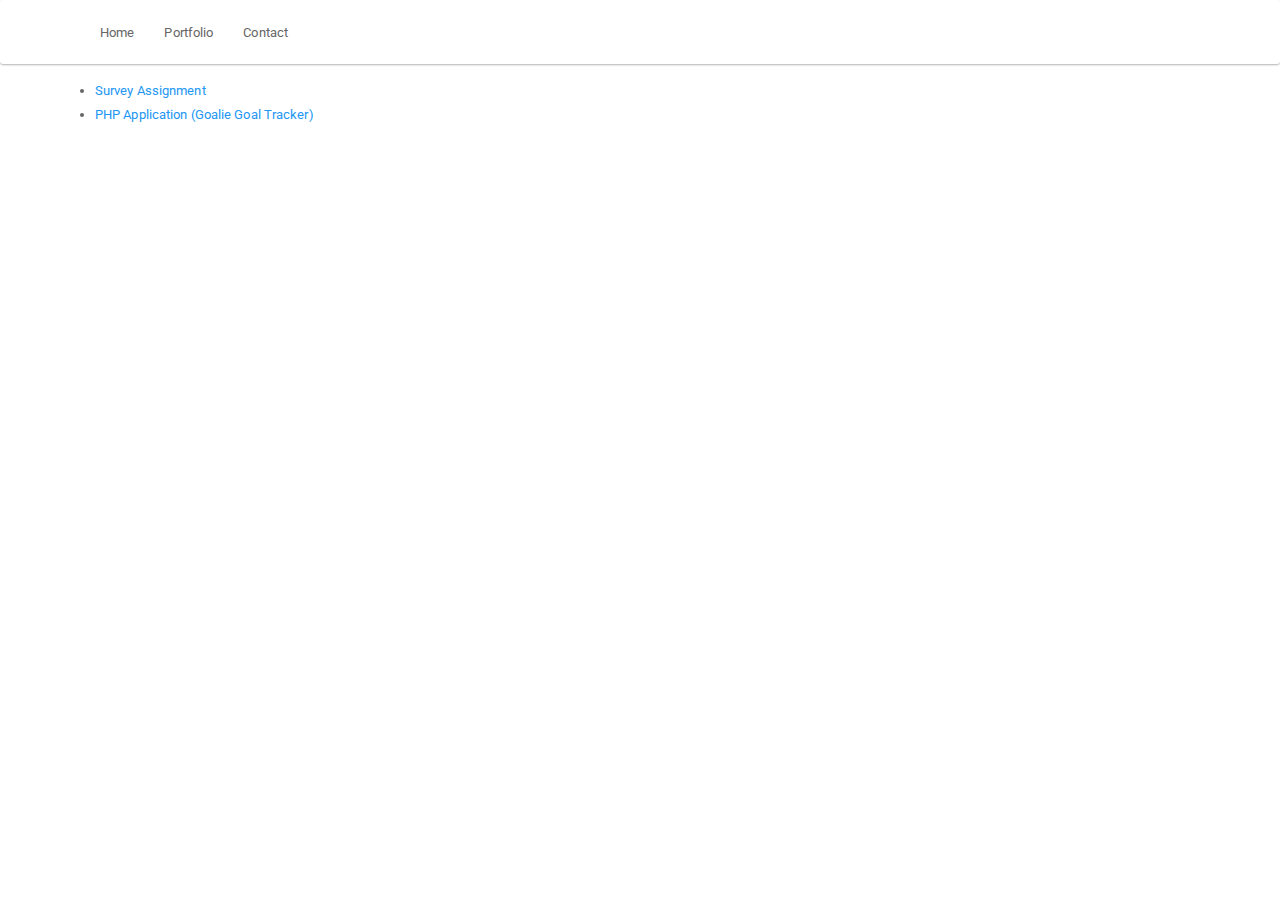
<file: assignments.html>
<!DOCTYPE html>
<html>

<head>
    <title>Weston Dransfield</title>
    <!-- Latest compiled and minified CSS -->
    <link rel="stylesheet" href="https://maxcdn.bootstrapcdn.com/bootstrap/3.3.1/css/bootstrap.min.css">

    <!-- Optional theme -->
    <link rel="stylesheet" href="https://maxcdn.bootstrapcdn.com/bootstrap/3.3.1/css/bootstrap.min.css">
    <link rel="stylesheet" href="assets/boot-theme.css">
    <link rel="stylesheet" href="assets/main.css">

    <!-- Latest compiled and minified JavaScript -->
    <script src="http://code.jquery.com/jquery-1.11.0.min.js"></script>
    <script src="https://maxcdn.bootstrapcdn.com/bootstrap/3.3.1/js/bootstrap.min.js"></script>
</head>

<body>
    <div class="navbar navbar-default">
        <div class="container">
            <div class="navbar-header">
                <button class="navbar-toggle" type="button" data-toggle="collapse" data-target="#navbar-main">
                    <span class="icon-bar"></span>
                    <span class="icon-bar"></span>
                    <span class="icon-bar"></span>
                </button>
            </div>
            <div class="navbar-collapse collapse" id="navbar-main">
                <ul class="nav navbar-nav navbar-left">
                    <li><a href="index.html">Home</a>
                    </li>
                </ul>
                <ul class="nav navbar-nav navbar-left">
                    <li><a href="http://westonkd.github.io" target="_blank">Portfolio</a>
                    </li>
                </ul>
                <ul class="nav navbar-nav navbar-left">
                    <li><a href="mailto:dra10005@byui.edu" target="_blank">Contact</a>
                    </li>
                </ul>

            </div>
        </div>
    </div>

    <main>
        <section class="container" style="margin-top: 15px;">
            <div class="row">
                <div class="col-all-12">
                    <ul>
                        <li>
                        <a href="/survey.php">Survey Assignment</a>
                        </li>
                        <li>
                        <a href="/goalie-signin.php">PHP Application (Goalie Goal Tracker)</a>
                        </li>
                    </ul>
                </div>
            </div>
        </section>
    </main>


    <script type="text/javascript" src="assets/skrollr.min.js"></script>
    <script type="text/javascript">
        var s = skrollr.init();
    </script>
</body>

</html>
</file>
<file: assets/boot-theme.css>
@import url("//fonts.googleapis.com/css?family=Roboto:300,400,500");/*!
 * bootswatch v3.3.1+2
 * Homepage: http://bootswatch.com
 * Copyright 2012-2014 Thomas Park
 * Licensed under MIT
 * Based on Bootstrap
*//*! normalize.css v3.0.2 | MIT License | git.io/normalize */html{font-family:sans-serif;-ms-text-size-adjust:100%;-webkit-text-size-adjust:100%}body{margin:0}article,aside,details,figcaption,figure,footer,header,hgroup,main,menu,nav,section,summary{display:block}audio,canvas,progress,video{display:inline-block;vertical-align:baseline}audio:not([controls]){display:none;height:0}[hidden],template{display:none}a{background-color:transparent}a:active,a:hover{outline:0}abbr[title]{border-bottom:1px dotted}b,strong{font-weight:bold}dfn{font-style:italic}h1{font-size:2em;margin:0.67em 0}mark{background:#ff0;color:#000}small{font-size:80%}sub,sup{font-size:75%;line-height:0;position:relative;vertical-align:baseline}sup{top:-0.5em}sub{bottom:-0.25em}img{border:0}svg:not(:root){overflow:hidden}figure{margin:1em 40px}hr{-moz-box-sizing:content-box;-webkit-box-sizing:content-box;box-sizing:content-box;height:0}pre{overflow:auto}code,kbd,pre,samp{font-family:monospace, monospace;font-size:1em}button,input,optgroup,select,textarea{color:inherit;font:inherit;margin:0}button{overflow:visible}button,select{text-transform:none}button,html input[type="button"],input[type="reset"],input[type="submit"]{-webkit-appearance:button;cursor:pointer}button[disabled],html input[disabled]{cursor:default}button::-moz-focus-inner,input::-moz-focus-inner{border:0;padding:0}input{line-height:normal}input[type="checkbox"],input[type="radio"]{-webkit-box-sizing:border-box;-moz-box-sizing:border-box;box-sizing:border-box;padding:0}input[type="number"]::-webkit-inner-spin-button,input[type="number"]::-webkit-outer-spin-button{height:auto}input[type="search"]{-webkit-appearance:textfield;-moz-box-sizing:content-box;-webkit-box-sizing:content-box;box-sizing:content-box}input[type="search"]::-webkit-search-cancel-button,input[type="search"]::-webkit-search-decoration{-webkit-appearance:none}fieldset{border:1px solid #c0c0c0;margin:0 2px;padding:0.35em 0.625em 0.75em}legend{border:0;padding:0}textarea{overflow:auto}optgroup{font-weight:bold}table{border-collapse:collapse;border-spacing:0}td,th{padding:0}/*! Source: https://github.com/h5bp/html5-boilerplate/blob/master/src/css/main.css */@media print{*,*:before,*:after{background:transparent !important;color:#000 !important;-webkit-box-shadow:none !important;box-shadow:none !important;text-shadow:none !important}a,a:visited{text-decoration:underline}a[href]:after{content:" (" attr(href) ")"}abbr[title]:after{content:" (" attr(title) ")"}a[href^="#"]:after,a[href^="javascript:"]:after{content:""}pre,blockquote{border:1px solid #999;page-break-inside:avoid}thead{display:table-header-group}tr,img{page-break-inside:avoid}img{max-width:100% !important}p,h2,h3{orphans:3;widows:3}h2,h3{page-break-after:avoid}select{background:#fff !important}.navbar{display:none}.btn>.caret,.dropup>.btn>.caret{border-top-color:#000 !important}.label{border:1px solid #000}.table{border-collapse:collapse !important}.table td,.table th{background-color:#fff !important}.table-bordered th,.table-bordered td{border:1px solid #ddd !important}}@font-face{font-family:'Glyphicons Halflings';src:url('../fonts/glyphicons-halflings-regular.eot');src:url('../fonts/glyphicons-halflings-regular.eot?#iefix') format('embedded-opentype'),url('../fonts/glyphicons-halflings-regular.woff') format('woff'),url('../fonts/glyphicons-halflings-regular.ttf') format('truetype'),url('../fonts/glyphicons-halflings-regular.svg#glyphicons_halflingsregular') format('svg')}.glyphicon{position:relative;top:1px;display:inline-block;font-family:'Glyphicons Halflings';font-style:normal;font-weight:normal;line-height:1;-webkit-font-smoothing:antialiased;-moz-osx-font-smoothing:grayscale}.glyphicon-asterisk:before{content:"\2a"}.glyphicon-plus:before{content:"\2b"}.glyphicon-euro:before,.glyphicon-eur:before{content:"\20ac"}.glyphicon-minus:before{content:"\2212"}.glyphicon-cloud:before{content:"\2601"}.glyphicon-envelope:before{content:"\2709"}.glyphicon-pencil:before{content:"\270f"}.glyphicon-glass:before{content:"\e001"}.glyphicon-music:before{content:"\e002"}.glyphicon-search:before{content:"\e003"}.glyphicon-heart:before{content:"\e005"}.glyphicon-star:before{content:"\e006"}.glyphicon-star-empty:before{content:"\e007"}.glyphicon-user:before{content:"\e008"}.glyphicon-film:before{content:"\e009"}.glyphicon-th-large:before{content:"\e010"}.glyphicon-th:before{content:"\e011"}.glyphicon-th-list:before{content:"\e012"}.glyphicon-ok:before{content:"\e013"}.glyphicon-remove:before{content:"\e014"}.glyphicon-zoom-in:before{content:"\e015"}.glyphicon-zoom-out:before{content:"\e016"}.glyphicon-off:before{content:"\e017"}.glyphicon-signal:before{content:"\e018"}.glyphicon-cog:before{content:"\e019"}.glyphicon-trash:before{content:"\e020"}.glyphicon-home:before{content:"\e021"}.glyphicon-file:before{content:"\e022"}.glyphicon-time:before{content:"\e023"}.glyphicon-road:before{content:"\e024"}.glyphicon-download-alt:before{content:"\e025"}.glyphicon-download:before{content:"\e026"}.glyphicon-upload:before{content:"\e027"}.glyphicon-inbox:before{content:"\e028"}.glyphicon-play-circle:before{content:"\e029"}.glyphicon-repeat:before{content:"\e030"}.glyphicon-refresh:before{content:"\e031"}.glyphicon-list-alt:before{content:"\e032"}.glyphicon-lock:before{content:"\e033"}.glyphicon-flag:before{content:"\e034"}.glyphicon-headphones:before{content:"\e035"}.glyphicon-volume-off:before{content:"\e036"}.glyphicon-volume-down:before{content:"\e037"}.glyphicon-volume-up:before{content:"\e038"}.glyphicon-qrcode:before{content:"\e039"}.glyphicon-barcode:before{content:"\e040"}.glyphicon-tag:before{content:"\e041"}.glyphicon-tags:before{content:"\e042"}.glyphicon-book:before{content:"\e043"}.glyphicon-bookmark:before{content:"\e044"}.glyphicon-print:before{content:"\e045"}.glyphicon-camera:before{content:"\e046"}.glyphicon-font:before{content:"\e047"}.glyphicon-bold:before{content:"\e048"}.glyphicon-italic:before{content:"\e049"}.glyphicon-text-height:before{content:"\e050"}.glyphicon-text-width:before{content:"\e051"}.glyphicon-align-left:before{content:"\e052"}.glyphicon-align-center:before{content:"\e053"}.glyphicon-align-right:before{content:"\e054"}.glyphicon-align-justify:before{content:"\e055"}.glyphicon-list:before{content:"\e056"}.glyphicon-indent-left:before{content:"\e057"}.glyphicon-indent-right:before{content:"\e058"}.glyphicon-facetime-video:before{content:"\e059"}.glyphicon-picture:before{content:"\e060"}.glyphicon-map-marker:before{content:"\e062"}.glyphicon-adjust:before{content:"\e063"}.glyphicon-tint:before{content:"\e064"}.glyphicon-edit:before{content:"\e065"}.glyphicon-share:before{content:"\e066"}.glyphicon-check:before{content:"\e067"}.glyphicon-move:before{content:"\e068"}.glyphicon-step-backward:before{content:"\e069"}.glyphicon-fast-backward:before{content:"\e070"}.glyphicon-backward:before{content:"\e071"}.glyphicon-play:before{content:"\e072"}.glyphicon-pause:before{content:"\e073"}.glyphicon-stop:before{content:"\e074"}.glyphicon-forward:before{content:"\e075"}.glyphicon-fast-forward:before{content:"\e076"}.glyphicon-step-forward:before{content:"\e077"}.glyphicon-eject:before{content:"\e078"}.glyphicon-chevron-left:before{content:"\e079"}.glyphicon-chevron-right:before{content:"\e080"}.glyphicon-plus-sign:before{content:"\e081"}.glyphicon-minus-sign:before{content:"\e082"}.glyphicon-remove-sign:before{content:"\e083"}.glyphicon-ok-sign:before{content:"\e084"}.glyphicon-question-sign:before{content:"\e085"}.glyphicon-info-sign:before{content:"\e086"}.glyphicon-screenshot:before{content:"\e087"}.glyphicon-remove-circle:before{content:"\e088"}.glyphicon-ok-circle:before{content:"\e089"}.glyphicon-ban-circle:before{content:"\e090"}.glyphicon-arrow-left:before{content:"\e091"}.glyphicon-arrow-right:before{content:"\e092"}.glyphicon-arrow-up:before{content:"\e093"}.glyphicon-arrow-down:before{content:"\e094"}.glyphicon-share-alt:before{content:"\e095"}.glyphicon-resize-full:before{content:"\e096"}.glyphicon-resize-small:before{content:"\e097"}.glyphicon-exclamation-sign:before{content:"\e101"}.glyphicon-gift:before{content:"\e102"}.glyphicon-leaf:before{content:"\e103"}.glyphicon-fire:before{content:"\e104"}.glyphicon-eye-open:before{content:"\e105"}.glyphicon-eye-close:before{content:"\e106"}.glyphicon-warning-sign:before{content:"\e107"}.glyphicon-plane:before{content:"\e108"}.glyphicon-calendar:before{content:"\e109"}.glyphicon-random:before{content:"\e110"}.glyphicon-comment:before{content:"\e111"}.glyphicon-magnet:before{content:"\e112"}.glyphicon-chevron-up:before{content:"\e113"}.glyphicon-chevron-down:before{content:"\e114"}.glyphicon-retweet:before{content:"\e115"}.glyphicon-shopping-cart:before{content:"\e116"}.glyphicon-folder-close:before{content:"\e117"}.glyphicon-folder-open:before{content:"\e118"}.glyphicon-resize-vertical:before{content:"\e119"}.glyphicon-resize-horizontal:before{content:"\e120"}.glyphicon-hdd:before{content:"\e121"}.glyphicon-bullhorn:before{content:"\e122"}.glyphicon-bell:before{content:"\e123"}.glyphicon-certificate:before{content:"\e124"}.glyphicon-thumbs-up:before{content:"\e125"}.glyphicon-thumbs-down:before{content:"\e126"}.glyphicon-hand-right:before{content:"\e127"}.glyphicon-hand-left:before{content:"\e128"}.glyphicon-hand-up:before{content:"\e129"}.glyphicon-hand-down:before{content:"\e130"}.glyphicon-circle-arrow-right:before{content:"\e131"}.glyphicon-circle-arrow-left:before{content:"\e132"}.glyphicon-circle-arrow-up:before{content:"\e133"}.glyphicon-circle-arrow-down:before{content:"\e134"}.glyphicon-globe:before{content:"\e135"}.glyphicon-wrench:before{content:"\e136"}.glyphicon-tasks:before{content:"\e137"}.glyphicon-filter:before{content:"\e138"}.glyphicon-briefcase:before{content:"\e139"}.glyphicon-fullscreen:before{content:"\e140"}.glyphicon-dashboard:before{content:"\e141"}.glyphicon-paperclip:before{content:"\e142"}.glyphicon-heart-empty:before{content:"\e143"}.glyphicon-link:before{content:"\e144"}.glyphicon-phone:before{content:"\e145"}.glyphicon-pushpin:before{content:"\e146"}.glyphicon-usd:before{content:"\e148"}.glyphicon-gbp:before{content:"\e149"}.glyphicon-sort:before{content:"\e150"}.glyphicon-sort-by-alphabet:before{content:"\e151"}.glyphicon-sort-by-alphabet-alt:before{content:"\e152"}.glyphicon-sort-by-order:before{content:"\e153"}.glyphicon-sort-by-order-alt:before{content:"\e154"}.glyphicon-sort-by-attributes:before{content:"\e155"}.glyphicon-sort-by-attributes-alt:before{content:"\e156"}.glyphicon-unchecked:before{content:"\e157"}.glyphicon-expand:before{content:"\e158"}.glyphicon-collapse-down:before{content:"\e159"}.glyphicon-collapse-up:before{content:"\e160"}.glyphicon-log-in:before{content:"\e161"}.glyphicon-flash:before{content:"\e162"}.glyphicon-log-out:before{content:"\e163"}.glyphicon-new-window:before{content:"\e164"}.glyphicon-record:before{content:"\e165"}.glyphicon-save:before{content:"\e166"}.glyphicon-open:before{content:"\e167"}.glyphicon-saved:before{content:"\e168"}.glyphicon-import:before{content:"\e169"}.glyphicon-export:before{content:"\e170"}.glyphicon-send:before{content:"\e171"}.glyphicon-floppy-disk:before{content:"\e172"}.glyphicon-floppy-saved:before{content:"\e173"}.glyphicon-floppy-remove:before{content:"\e174"}.glyphicon-floppy-save:before{content:"\e175"}.glyphicon-floppy-open:before{content:"\e176"}.glyphicon-credit-card:before{content:"\e177"}.glyphicon-transfer:before{content:"\e178"}.glyphicon-cutlery:before{content:"\e179"}.glyphicon-header:before{content:"\e180"}.glyphicon-compressed:before{content:"\e181"}.glyphicon-earphone:before{content:"\e182"}.glyphicon-phone-alt:before{content:"\e183"}.glyphicon-tower:before{content:"\e184"}.glyphicon-stats:before{content:"\e185"}.glyphicon-sd-video:before{content:"\e186"}.glyphicon-hd-video:before{content:"\e187"}.glyphicon-subtitles:before{content:"\e188"}.glyphicon-sound-stereo:before{content:"\e189"}.glyphicon-sound-dolby:before{content:"\e190"}.glyphicon-sound-5-1:before{content:"\e191"}.glyphicon-sound-6-1:before{content:"\e192"}.glyphicon-sound-7-1:before{content:"\e193"}.glyphicon-copyright-mark:before{content:"\e194"}.glyphicon-registration-mark:before{content:"\e195"}.glyphicon-cloud-download:before{content:"\e197"}.glyphicon-cloud-upload:before{content:"\e198"}.glyphicon-tree-conifer:before{content:"\e199"}.glyphicon-tree-deciduous:before{content:"\e200"}*{-webkit-box-sizing:border-box;-moz-box-sizing:border-box;box-sizing:border-box}*:before,*:after{-webkit-box-sizing:border-box;-moz-box-sizing:border-box;box-sizing:border-box}html{font-size:10px;-webkit-tap-highlight-color:rgba(0,0,0,0)}body{font-family:"Roboto","Helvetica Neue",Helvetica,Arial,sans-serif;font-size:13px;line-height:1.846;color:#666666;background-color:#ffffff}input,button,select,textarea{font-family:inherit;font-size:inherit;line-height:inherit}a{color:#2196f3;text-decoration:none}a:hover,a:focus{color:#0a6ebd;text-decoration:underline}a:focus{outline:thin dotted;outline:5px auto -webkit-focus-ring-color;outline-offset:-2px}figure{margin:0}img{vertical-align:middle}.img-responsive,.thumbnail>img,.thumbnail a>img,.carousel-inner>.item>img,.carousel-inner>.item>a>img{display:block;max-width:100%;height:auto}.img-rounded{border-radius:3px}.img-thumbnail{padding:4px;line-height:1.846;background-color:#ffffff;border:1px solid #dddddd;border-radius:3px;-webkit-transition:all .2s ease-in-out;-o-transition:all .2s ease-in-out;transition:all .2s ease-in-out;display:inline-block;max-width:100%;height:auto}.img-circle{border-radius:50%}hr{margin-top:23px;margin-bottom:23px;border:0;border-top:1px solid #eeeeee}.sr-only{position:absolute;width:1px;height:1px;margin:-1px;padding:0;overflow:hidden;clip:rect(0, 0, 0, 0);border:0}.sr-only-focusable:active,.sr-only-focusable:focus{position:static;width:auto;height:auto;margin:0;overflow:visible;clip:auto}h1,h2,h3,h4,h5,h6,.h1,.h2,.h3,.h4,.h5,.h6{font-family:inherit;font-weight:400;line-height:1.1;color:#444444}h1 small,h2 small,h3 small,h4 small,h5 small,h6 small,.h1 small,.h2 small,.h3 small,.h4 small,.h5 small,.h6 small,h1 .small,h2 .small,h3 .small,h4 .small,h5 .small,h6 .small,.h1 .small,.h2 .small,.h3 .small,.h4 .small,.h5 .small,.h6 .small{font-weight:normal;line-height:1;color:#bbbbbb}h1,.h1,h2,.h2,h3,.h3{margin-top:23px;margin-bottom:11.5px}h1 small,.h1 small,h2 small,.h2 small,h3 small,.h3 small,h1 .small,.h1 .small,h2 .small,.h2 .small,h3 .small,.h3 .small{font-size:65%}h4,.h4,h5,.h5,h6,.h6{margin-top:11.5px;margin-bottom:11.5px}h4 small,.h4 small,h5 small,.h5 small,h6 small,.h6 small,h4 .small,.h4 .small,h5 .small,.h5 .small,h6 .small,.h6 .small{font-size:75%}h1,.h1{font-size:56px}h2,.h2{font-size:45px}h3,.h3{font-size:34px}h4,.h4{font-size:24px}h5,.h5{font-size:20px}h6,.h6{font-size:14px}p{margin:0 0 11.5px}.lead{margin-bottom:23px;font-size:14px;font-weight:300;line-height:1.4}@media (min-width:768px){.lead{font-size:19.5px}}small,.small{font-size:92%}mark,.mark{background-color:#ffe0b2;padding:.2em}.text-left{text-align:left}.text-right{text-align:right}.text-center{text-align:center}.text-justify{text-align:justify}.text-nowrap{white-space:nowrap}.text-lowercase{text-transform:lowercase}.text-uppercase{text-transform:uppercase}.text-capitalize{text-transform:capitalize}.text-muted{color:#bbbbbb}.text-primary{color:#2196f3}a.text-primary:hover{color:#0c7cd5}.text-success{color:#4caf50}a.text-success:hover{color:#3d8b40}.text-info{color:#9c27b0}a.text-info:hover{color:#771e86}.text-warning{color:#ff9800}a.text-warning:hover{color:#cc7a00}.text-danger{color:#e51c23}a.text-danger:hover{color:#b9151b}.bg-primary{color:#fff;background-color:#2196f3}a.bg-primary:hover{background-color:#0c7cd5}.bg-success{background-color:#dff0d8}a.bg-success:hover{background-color:#c1e2b3}.bg-info{background-color:#e1bee7}a.bg-info:hover{background-color:#d099d9}.bg-warning{background-color:#ffe0b2}a.bg-warning:hover{background-color:#ffcb7f}.bg-danger{background-color:#f9bdbb}a.bg-danger:hover{background-color:#f5908c}.page-header{padding-bottom:10.5px;margin:46px 0 23px;border-bottom:1px solid #eeeeee}ul,ol{margin-top:0;margin-bottom:11.5px}ul ul,ol ul,ul ol,ol ol{margin-bottom:0}.list-unstyled{padding-left:0;list-style:none}.list-inline{padding-left:0;list-style:none;margin-left:-5px}.list-inline>li{display:inline-block;padding-left:5px;padding-right:5px}dl{margin-top:0;margin-bottom:23px}dt,dd{line-height:1.846}dt{font-weight:bold}dd{margin-left:0}@media (min-width:768px){.dl-horizontal dt{float:left;width:160px;clear:left;text-align:right;overflow:hidden;text-overflow:ellipsis;white-space:nowrap}.dl-horizontal dd{margin-left:180px}}abbr[title],abbr[data-original-title]{cursor:help;border-bottom:1px dotted #bbbbbb}.initialism{font-size:90%;text-transform:uppercase}blockquote{padding:11.5px 23px;margin:0 0 23px;font-size:16.25px;border-left:5px solid #eeeeee}blockquote p:last-child,blockquote ul:last-child,blockquote ol:last-child{margin-bottom:0}blockquote footer,blockquote small,blockquote .small{display:block;font-size:80%;line-height:1.846;color:#bbbbbb}blockquote footer:before,blockquote small:before,blockquote .small:before{content:'\2014 \00A0'}.blockquote-reverse,blockquote.pull-right{padding-right:15px;padding-left:0;border-right:5px solid #eeeeee;border-left:0;text-align:right}.blockquote-reverse footer:before,blockquote.pull-right footer:before,.blockquote-reverse small:before,blockquote.pull-right small:before,.blockquote-reverse .small:before,blockquote.pull-right .small:before{content:''}.blockquote-reverse footer:after,blockquote.pull-right footer:after,.blockquote-reverse small:after,blockquote.pull-right small:after,.blockquote-reverse .small:after,blockquote.pull-right .small:after{content:'\00A0 \2014'}address{margin-bottom:23px;font-style:normal;line-height:1.846}code,kbd,pre,samp{font-family:Menlo,Monaco,Consolas,"Courier New",monospace}code{padding:2px 4px;font-size:90%;color:#c7254e;background-color:#f9f2f4;border-radius:3px}kbd{padding:2px 4px;font-size:90%;color:#ffffff;background-color:#333333;border-radius:3px;-webkit-box-shadow:inset 0 -1px 0 rgba(0,0,0,0.25);box-shadow:inset 0 -1px 0 rgba(0,0,0,0.25)}kbd kbd{padding:0;font-size:100%;font-weight:bold;-webkit-box-shadow:none;box-shadow:none}pre{display:block;padding:11px;margin:0 0 11.5px;font-size:12px;line-height:1.846;word-break:break-all;word-wrap:break-word;color:#212121;background-color:#f5f5f5;border:1px solid #cccccc;border-radius:3px}pre code{padding:0;font-size:inherit;color:inherit;white-space:pre-wrap;background-color:transparent;border-radius:0}.pre-scrollable{max-height:340px;overflow-y:scroll}.container{margin-right:auto;margin-left:auto;padding-left:15px;padding-right:15px}@media (min-width:768px){.container{width:750px}}@media (min-width:992px){.container{width:970px}}@media (min-width:1200px){.container{width:1170px}}.container-fluid{margin-right:auto;margin-left:auto;padding-left:15px;padding-right:15px}.row{margin-left:-15px;margin-right:-15px}.col-xs-1,.col-sm-1,.col-md-1,.col-lg-1,.col-xs-2,.col-sm-2,.col-md-2,.col-lg-2,.col-xs-3,.col-sm-3,.col-md-3,.col-lg-3,.col-xs-4,.col-sm-4,.col-md-4,.col-lg-4,.col-xs-5,.col-sm-5,.col-md-5,.col-lg-5,.col-xs-6,.col-sm-6,.col-md-6,.col-lg-6,.col-xs-7,.col-sm-7,.col-md-7,.col-lg-7,.col-xs-8,.col-sm-8,.col-md-8,.col-lg-8,.col-xs-9,.col-sm-9,.col-md-9,.col-lg-9,.col-xs-10,.col-sm-10,.col-md-10,.col-lg-10,.col-xs-11,.col-sm-11,.col-md-11,.col-lg-11,.col-xs-12,.col-sm-12,.col-md-12,.col-lg-12{position:relative;min-height:1px;padding-left:15px;padding-right:15px}.col-xs-1,.col-xs-2,.col-xs-3,.col-xs-4,.col-xs-5,.col-xs-6,.col-xs-7,.col-xs-8,.col-xs-9,.col-xs-10,.col-xs-11,.col-xs-12{float:left}.col-xs-12{width:100%}.col-xs-11{width:91.66666667%}.col-xs-10{width:83.33333333%}.col-xs-9{width:75%}.col-xs-8{width:66.66666667%}.col-xs-7{width:58.33333333%}.col-xs-6{width:50%}.col-xs-5{width:41.66666667%}.col-xs-4{width:33.33333333%}.col-xs-3{width:25%}.col-xs-2{width:16.66666667%}.col-xs-1{width:8.33333333%}.col-xs-pull-12{right:100%}.col-xs-pull-11{right:91.66666667%}.col-xs-pull-10{right:83.33333333%}.col-xs-pull-9{right:75%}.col-xs-pull-8{right:66.66666667%}.col-xs-pull-7{right:58.33333333%}.col-xs-pull-6{right:50%}.col-xs-pull-5{right:41.66666667%}.col-xs-pull-4{right:33.33333333%}.col-xs-pull-3{right:25%}.col-xs-pull-2{right:16.66666667%}.col-xs-pull-1{right:8.33333333%}.col-xs-pull-0{right:auto}.col-xs-push-12{left:100%}.col-xs-push-11{left:91.66666667%}.col-xs-push-10{left:83.33333333%}.col-xs-push-9{left:75%}.col-xs-push-8{left:66.66666667%}.col-xs-push-7{left:58.33333333%}.col-xs-push-6{left:50%}.col-xs-push-5{left:41.66666667%}.col-xs-push-4{left:33.33333333%}.col-xs-push-3{left:25%}.col-xs-push-2{left:16.66666667%}.col-xs-push-1{left:8.33333333%}.col-xs-push-0{left:auto}.col-xs-offset-12{margin-left:100%}.col-xs-offset-11{margin-left:91.66666667%}.col-xs-offset-10{margin-left:83.33333333%}.col-xs-offset-9{margin-left:75%}.col-xs-offset-8{margin-left:66.66666667%}.col-xs-offset-7{margin-left:58.33333333%}.col-xs-offset-6{margin-left:50%}.col-xs-offset-5{margin-left:41.66666667%}.col-xs-offset-4{margin-left:33.33333333%}.col-xs-offset-3{margin-left:25%}.col-xs-offset-2{margin-left:16.66666667%}.col-xs-offset-1{margin-left:8.33333333%}.col-xs-offset-0{margin-left:0%}@media (min-width:768px){.col-sm-1,.col-sm-2,.col-sm-3,.col-sm-4,.col-sm-5,.col-sm-6,.col-sm-7,.col-sm-8,.col-sm-9,.col-sm-10,.col-sm-11,.col-sm-12{float:left}.col-sm-12{width:100%}.col-sm-11{width:91.66666667%}.col-sm-10{width:83.33333333%}.col-sm-9{width:75%}.col-sm-8{width:66.66666667%}.col-sm-7{width:58.33333333%}.col-sm-6{width:50%}.col-sm-5{width:41.66666667%}.col-sm-4{width:33.33333333%}.col-sm-3{width:25%}.col-sm-2{width:16.66666667%}.col-sm-1{width:8.33333333%}.col-sm-pull-12{right:100%}.col-sm-pull-11{right:91.66666667%}.col-sm-pull-10{right:83.33333333%}.col-sm-pull-9{right:75%}.col-sm-pull-8{right:66.66666667%}.col-sm-pull-7{right:58.33333333%}.col-sm-pull-6{right:50%}.col-sm-pull-5{right:41.66666667%}.col-sm-pull-4{right:33.33333333%}.col-sm-pull-3{right:25%}.col-sm-pull-2{right:16.66666667%}.col-sm-pull-1{right:8.33333333%}.col-sm-pull-0{right:auto}.col-sm-push-12{left:100%}.col-sm-push-11{left:91.66666667%}.col-sm-push-10{left:83.33333333%}.col-sm-push-9{left:75%}.col-sm-push-8{left:66.66666667%}.col-sm-push-7{left:58.33333333%}.col-sm-push-6{left:50%}.col-sm-push-5{left:41.66666667%}.col-sm-push-4{left:33.33333333%}.col-sm-push-3{left:25%}.col-sm-push-2{left:16.66666667%}.col-sm-push-1{left:8.33333333%}.col-sm-push-0{left:auto}.col-sm-offset-12{margin-left:100%}.col-sm-offset-11{margin-left:91.66666667%}.col-sm-offset-10{margin-left:83.33333333%}.col-sm-offset-9{margin-left:75%}.col-sm-offset-8{margin-left:66.66666667%}.col-sm-offset-7{margin-left:58.33333333%}.col-sm-offset-6{margin-left:50%}.col-sm-offset-5{margin-left:41.66666667%}.col-sm-offset-4{margin-left:33.33333333%}.col-sm-offset-3{margin-left:25%}.col-sm-offset-2{margin-left:16.66666667%}.col-sm-offset-1{margin-left:8.33333333%}.col-sm-offset-0{margin-left:0%}}@media (min-width:992px){.col-md-1,.col-md-2,.col-md-3,.col-md-4,.col-md-5,.col-md-6,.col-md-7,.col-md-8,.col-md-9,.col-md-10,.col-md-11,.col-md-12{float:left}.col-md-12{width:100%}.col-md-11{width:91.66666667%}.col-md-10{width:83.33333333%}.col-md-9{width:75%}.col-md-8{width:66.66666667%}.col-md-7{width:58.33333333%}.col-md-6{width:50%}.col-md-5{width:41.66666667%}.col-md-4{width:33.33333333%}.col-md-3{width:25%}.col-md-2{width:16.66666667%}.col-md-1{width:8.33333333%}.col-md-pull-12{right:100%}.col-md-pull-11{right:91.66666667%}.col-md-pull-10{right:83.33333333%}.col-md-pull-9{right:75%}.col-md-pull-8{right:66.66666667%}.col-md-pull-7{right:58.33333333%}.col-md-pull-6{right:50%}.col-md-pull-5{right:41.66666667%}.col-md-pull-4{right:33.33333333%}.col-md-pull-3{right:25%}.col-md-pull-2{right:16.66666667%}.col-md-pull-1{right:8.33333333%}.col-md-pull-0{right:auto}.col-md-push-12{left:100%}.col-md-push-11{left:91.66666667%}.col-md-push-10{left:83.33333333%}.col-md-push-9{left:75%}.col-md-push-8{left:66.66666667%}.col-md-push-7{left:58.33333333%}.col-md-push-6{left:50%}.col-md-push-5{left:41.66666667%}.col-md-push-4{left:33.33333333%}.col-md-push-3{left:25%}.col-md-push-2{left:16.66666667%}.col-md-push-1{left:8.33333333%}.col-md-push-0{left:auto}.col-md-offset-12{margin-left:100%}.col-md-offset-11{margin-left:91.66666667%}.col-md-offset-10{margin-left:83.33333333%}.col-md-offset-9{margin-left:75%}.col-md-offset-8{margin-left:66.66666667%}.col-md-offset-7{margin-left:58.33333333%}.col-md-offset-6{margin-left:50%}.col-md-offset-5{margin-left:41.66666667%}.col-md-offset-4{margin-left:33.33333333%}.col-md-offset-3{margin-left:25%}.col-md-offset-2{margin-left:16.66666667%}.col-md-offset-1{margin-left:8.33333333%}.col-md-offset-0{margin-left:0%}}@media (min-width:1200px){.col-lg-1,.col-lg-2,.col-lg-3,.col-lg-4,.col-lg-5,.col-lg-6,.col-lg-7,.col-lg-8,.col-lg-9,.col-lg-10,.col-lg-11,.col-lg-12{float:left}.col-lg-12{width:100%}.col-lg-11{width:91.66666667%}.col-lg-10{width:83.33333333%}.col-lg-9{width:75%}.col-lg-8{width:66.66666667%}.col-lg-7{width:58.33333333%}.col-lg-6{width:50%}.col-lg-5{width:41.66666667%}.col-lg-4{width:33.33333333%}.col-lg-3{width:25%}.col-lg-2{width:16.66666667%}.col-lg-1{width:8.33333333%}.col-lg-pull-12{right:100%}.col-lg-pull-11{right:91.66666667%}.col-lg-pull-10{right:83.33333333%}.col-lg-pull-9{right:75%}.col-lg-pull-8{right:66.66666667%}.col-lg-pull-7{right:58.33333333%}.col-lg-pull-6{right:50%}.col-lg-pull-5{right:41.66666667%}.col-lg-pull-4{right:33.33333333%}.col-lg-pull-3{right:25%}.col-lg-pull-2{right:16.66666667%}.col-lg-pull-1{right:8.33333333%}.col-lg-pull-0{right:auto}.col-lg-push-12{left:100%}.col-lg-push-11{left:91.66666667%}.col-lg-push-10{left:83.33333333%}.col-lg-push-9{left:75%}.col-lg-push-8{left:66.66666667%}.col-lg-push-7{left:58.33333333%}.col-lg-push-6{left:50%}.col-lg-push-5{left:41.66666667%}.col-lg-push-4{left:33.33333333%}.col-lg-push-3{left:25%}.col-lg-push-2{left:16.66666667%}.col-lg-push-1{left:8.33333333%}.col-lg-push-0{left:auto}.col-lg-offset-12{margin-left:100%}.col-lg-offset-11{margin-left:91.66666667%}.col-lg-offset-10{margin-left:83.33333333%}.col-lg-offset-9{margin-left:75%}.col-lg-offset-8{margin-left:66.66666667%}.col-lg-offset-7{margin-left:58.33333333%}.col-lg-offset-6{margin-left:50%}.col-lg-offset-5{margin-left:41.66666667%}.col-lg-offset-4{margin-left:33.33333333%}.col-lg-offset-3{margin-left:25%}.col-lg-offset-2{margin-left:16.66666667%}.col-lg-offset-1{margin-left:8.33333333%}.col-lg-offset-0{margin-left:0%}}table{background-color:transparent}caption{padding-top:8px;padding-bottom:8px;color:#bbbbbb;text-align:left}th{text-align:left}.table{width:100%;max-width:100%;margin-bottom:23px}.table>thead>tr>th,.table>tbody>tr>th,.table>tfoot>tr>th,.table>thead>tr>td,.table>tbody>tr>td,.table>tfoot>tr>td{padding:8px;line-height:1.846;vertical-align:top;border-top:1px solid #dddddd}.table>thead>tr>th{vertical-align:bottom;border-bottom:2px solid #dddddd}.table>caption+thead>tr:first-child>th,.table>colgroup+thead>tr:first-child>th,.table>thead:first-child>tr:first-child>th,.table>caption+thead>tr:first-child>td,.table>colgroup+thead>tr:first-child>td,.table>thead:first-child>tr:first-child>td{border-top:0}.table>tbody+tbody{border-top:2px solid #dddddd}.table .table{background-color:#ffffff}.table-condensed>thead>tr>th,.table-condensed>tbody>tr>th,.table-condensed>tfoot>tr>th,.table-condensed>thead>tr>td,.table-condensed>tbody>tr>td,.table-condensed>tfoot>tr>td{padding:5px}.table-bordered{border:1px solid #dddddd}.table-bordered>thead>tr>th,.table-bordered>tbody>tr>th,.table-bordered>tfoot>tr>th,.table-bordered>thead>tr>td,.table-bordered>tbody>tr>td,.table-bordered>tfoot>tr>td{border:1px solid #dddddd}.table-bordered>thead>tr>th,.table-bordered>thead>tr>td{border-bottom-width:2px}.table-striped>tbody>tr:nth-child(odd){background-color:#f9f9f9}.table-hover>tbody>tr:hover{background-color:#f5f5f5}table col[class*="col-"]{position:static;float:none;display:table-column}table td[class*="col-"],table th[class*="col-"]{position:static;float:none;display:table-cell}.table>thead>tr>td.active,.table>tbody>tr>td.active,.table>tfoot>tr>td.active,.table>thead>tr>th.active,.table>tbody>tr>th.active,.table>tfoot>tr>th.active,.table>thead>tr.active>td,.table>tbody>tr.active>td,.table>tfoot>tr.active>td,.table>thead>tr.active>th,.table>tbody>tr.active>th,.table>tfoot>tr.active>th{background-color:#f5f5f5}.table-hover>tbody>tr>td.active:hover,.table-hover>tbody>tr>th.active:hover,.table-hover>tbody>tr.active:hover>td,.table-hover>tbody>tr:hover>.active,.table-hover>tbody>tr.active:hover>th{background-color:#e8e8e8}.table>thead>tr>td.success,.table>tbody>tr>td.success,.table>tfoot>tr>td.success,.table>thead>tr>th.success,.table>tbody>tr>th.success,.table>tfoot>tr>th.success,.table>thead>tr.success>td,.table>tbody>tr.success>td,.table>tfoot>tr.success>td,.table>thead>tr.success>th,.table>tbody>tr.success>th,.table>tfoot>tr.success>th{background-color:#dff0d8}.table-hover>tbody>tr>td.success:hover,.table-hover>tbody>tr>th.success:hover,.table-hover>tbody>tr.success:hover>td,.table-hover>tbody>tr:hover>.success,.table-hover>tbody>tr.success:hover>th{background-color:#d0e9c6}.table>thead>tr>td.info,.table>tbody>tr>td.info,.table>tfoot>tr>td.info,.table>thead>tr>th.info,.table>tbody>tr>th.info,.table>tfoot>tr>th.info,.table>thead>tr.info>td,.table>tbody>tr.info>td,.table>tfoot>tr.info>td,.table>thead>tr.info>th,.table>tbody>tr.info>th,.table>tfoot>tr.info>th{background-color:#e1bee7}.table-hover>tbody>tr>td.info:hover,.table-hover>tbody>tr>th.info:hover,.table-hover>tbody>tr.info:hover>td,.table-hover>tbody>tr:hover>.info,.table-hover>tbody>tr.info:hover>th{background-color:#d8abe0}.table>thead>tr>td.warning,.table>tbody>tr>td.warning,.table>tfoot>tr>td.warning,.table>thead>tr>th.warning,.table>tbody>tr>th.warning,.table>tfoot>tr>th.warning,.table>thead>tr.warning>td,.table>tbody>tr.warning>td,.table>tfoot>tr.warning>td,.table>thead>tr.warning>th,.table>tbody>tr.warning>th,.table>tfoot>tr.warning>th{background-color:#ffe0b2}.table-hover>tbody>tr>td.warning:hover,.table-hover>tbody>tr>th.warning:hover,.table-hover>tbody>tr.warning:hover>td,.table-hover>tbody>tr:hover>.warning,.table-hover>tbody>tr.warning:hover>th{background-color:#ffd699}.table>thead>tr>td.danger,.table>tbody>tr>td.danger,.table>tfoot>tr>td.danger,.table>thead>tr>th.danger,.table>tbody>tr>th.danger,.table>tfoot>tr>th.danger,.table>thead>tr.danger>td,.table>tbody>tr.danger>td,.table>tfoot>tr.danger>td,.table>thead>tr.danger>th,.table>tbody>tr.danger>th,.table>tfoot>tr.danger>th{background-color:#f9bdbb}.table-hover>tbody>tr>td.danger:hover,.table-hover>tbody>tr>th.danger:hover,.table-hover>tbody>tr.danger:hover>td,.table-hover>tbody>tr:hover>.danger,.table-hover>tbody>tr.danger:hover>th{background-color:#f7a6a4}.table-responsive{overflow-x:auto;min-height:0.01%}@media screen and (max-width:767px){.table-responsive{width:100%;margin-bottom:17.25px;overflow-y:hidden;-ms-overflow-style:-ms-autohiding-scrollbar;border:1px solid #dddddd}.table-responsive>.table{margin-bottom:0}.table-responsive>.table>thead>tr>th,.table-responsive>.table>tbody>tr>th,.table-responsive>.table>tfoot>tr>th,.table-responsive>.table>thead>tr>td,.table-responsive>.table>tbody>tr>td,.table-responsive>.table>tfoot>tr>td{white-space:nowrap}.table-responsive>.table-bordered{border:0}.table-responsive>.table-bordered>thead>tr>th:first-child,.table-responsive>.table-bordered>tbody>tr>th:first-child,.table-responsive>.table-bordered>tfoot>tr>th:first-child,.table-responsive>.table-bordered>thead>tr>td:first-child,.table-responsive>.table-bordered>tbody>tr>td:first-child,.table-responsive>.table-bordered>tfoot>tr>td:first-child{border-left:0}.table-responsive>.table-bordered>thead>tr>th:last-child,.table-responsive>.table-bordered>tbody>tr>th:last-child,.table-responsive>.table-bordered>tfoot>tr>th:last-child,.table-responsive>.table-bordered>thead>tr>td:last-child,.table-responsive>.table-bordered>tbody>tr>td:last-child,.table-responsive>.table-bordered>tfoot>tr>td:last-child{border-right:0}.table-responsive>.table-bordered>tbody>tr:last-child>th,.table-responsive>.table-bordered>tfoot>tr:last-child>th,.table-responsive>.table-bordered>tbody>tr:last-child>td,.table-responsive>.table-bordered>tfoot>tr:last-child>td{border-bottom:0}}fieldset{padding:0;margin:0;border:0;min-width:0}legend{display:block;width:100%;padding:0;margin-bottom:23px;font-size:19.5px;line-height:inherit;color:#212121;border:0;border-bottom:1px solid #e5e5e5}label{display:inline-block;max-width:100%;margin-bottom:5px;font-weight:bold}input[type="search"]{-webkit-box-sizing:border-box;-moz-box-sizing:border-box;box-sizing:border-box}input[type="radio"],input[type="checkbox"]{margin:4px 0 0;margin-top:1px \9;line-height:normal}input[type="file"]{display:block}input[type="range"]{display:block;width:100%}select[multiple],select[size]{height:auto}input[type="file"]:focus,input[type="radio"]:focus,input[type="checkbox"]:focus{outline:thin dotted;outline:5px auto -webkit-focus-ring-color;outline-offset:-2px}output{display:block;padding-top:7px;font-size:13px;line-height:1.846;color:#666666}.form-control{display:block;width:100%;height:37px;padding:6px 16px;font-size:13px;line-height:1.846;color:#666666;background-color:transparent;background-image:none;border:1px solid transparent;border-radius:3px;-webkit-box-shadow:inset 0 1px 1px rgba(0,0,0,0.075);box-shadow:inset 0 1px 1px rgba(0,0,0,0.075);-webkit-transition:border-color ease-in-out .15s,-webkit-box-shadow ease-in-out .15s;-o-transition:border-color ease-in-out .15s,box-shadow ease-in-out .15s;transition:border-color ease-in-out .15s,box-shadow ease-in-out .15s}.form-control:focus{border-color:#66afe9;outline:0;-webkit-box-shadow:inset 0 1px 1px rgba(0,0,0,0.075),0 0 8px rgba(102,175,233,0.6);box-shadow:inset 0 1px 1px rgba(0,0,0,0.075),0 0 8px rgba(102,175,233,0.6)}.form-control::-moz-placeholder{color:#bbbbbb;opacity:1}.form-control:-ms-input-placeholder{color:#bbbbbb}.form-control::-webkit-input-placeholder{color:#bbbbbb}.form-control[disabled],.form-control[readonly],fieldset[disabled] .form-control{cursor:not-allowed;background-color:transparent;opacity:1}textarea.form-control{height:auto}input[type="search"]{-webkit-appearance:none}@media screen and (-webkit-min-device-pixel-ratio:0){input[type="date"],input[type="time"],input[type="datetime-local"],input[type="month"]{line-height:37px}input[type="date"].input-sm,input[type="time"].input-sm,input[type="datetime-local"].input-sm,input[type="month"].input-sm{line-height:30px}input[type="date"].input-lg,input[type="time"].input-lg,input[type="datetime-local"].input-lg,input[type="month"].input-lg{line-height:45px}}.form-group{margin-bottom:15px}.radio,.checkbox{position:relative;display:block;margin-top:10px;margin-bottom:10px}.radio label,.checkbox label{min-height:23px;padding-left:20px;margin-bottom:0;font-weight:normal;cursor:pointer}.radio input[type="radio"],.radio-inline input[type="radio"],.checkbox input[type="checkbox"],.checkbox-inline input[type="checkbox"]{position:absolute;margin-left:-20px;margin-top:4px \9}.radio+.radio,.checkbox+.checkbox{margin-top:-5px}.radio-inline,.checkbox-inline{display:inline-block;padding-left:20px;margin-bottom:0;vertical-align:middle;font-weight:normal;cursor:pointer}.radio-inline+.radio-inline,.checkbox-inline+.checkbox-inline{margin-top:0;margin-left:10px}input[type="radio"][disabled],input[type="checkbox"][disabled],input[type="radio"].disabled,input[type="checkbox"].disabled,fieldset[disabled] input[type="radio"],fieldset[disabled] input[type="checkbox"]{cursor:not-allowed}.radio-inline.disabled,.checkbox-inline.disabled,fieldset[disabled] .radio-inline,fieldset[disabled] .checkbox-inline{cursor:not-allowed}.radio.disabled label,.checkbox.disabled label,fieldset[disabled] .radio label,fieldset[disabled] .checkbox label{cursor:not-allowed}.form-control-static{padding-top:7px;padding-bottom:7px;margin-bottom:0}.form-control-static.input-lg,.form-control-static.input-sm{padding-left:0;padding-right:0}.input-sm,.form-group-sm .form-control{height:30px;padding:5px 10px;font-size:12px;line-height:1.5;border-radius:3px}select.input-sm,select.form-group-sm .form-control{height:30px;line-height:30px}textarea.input-sm,textarea.form-group-sm .form-control,select[multiple].input-sm,select[multiple].form-group-sm .form-control{height:auto}.input-lg,.form-group-lg .form-control{height:45px;padding:10px 16px;font-size:17px;line-height:1.33;border-radius:3px}select.input-lg,select.form-group-lg .form-control{height:45px;line-height:45px}textarea.input-lg,textarea.form-group-lg .form-control,select[multiple].input-lg,select[multiple].form-group-lg .form-control{height:auto}.has-feedback{position:relative}.has-feedback .form-control{padding-right:46.25px}.form-control-feedback{position:absolute;top:0;right:0;z-index:2;display:block;width:37px;height:37px;line-height:37px;text-align:center;pointer-events:none}.input-lg+.form-control-feedback{width:45px;height:45px;line-height:45px}.input-sm+.form-control-feedback{width:30px;height:30px;line-height:30px}.has-success .help-block,.has-success .control-label,.has-success .radio,.has-success .checkbox,.has-success .radio-inline,.has-success .checkbox-inline,.has-success.radio label,.has-success.checkbox label,.has-success.radio-inline label,.has-success.checkbox-inline label{color:#4caf50}.has-success .form-control{border-color:#4caf50;-webkit-box-shadow:inset 0 1px 1px rgba(0,0,0,0.075);box-shadow:inset 0 1px 1px rgba(0,0,0,0.075)}.has-success .form-control:focus{border-color:#3d8b40;-webkit-box-shadow:inset 0 1px 1px rgba(0,0,0,0.075),0 0 6px #92cf94;box-shadow:inset 0 1px 1px rgba(0,0,0,0.075),0 0 6px #92cf94}.has-success .input-group-addon{color:#4caf50;border-color:#4caf50;background-color:#dff0d8}.has-success .form-control-feedback{color:#4caf50}.has-warning .help-block,.has-warning .control-label,.has-warning .radio,.has-warning .checkbox,.has-warning .radio-inline,.has-warning .checkbox-inline,.has-warning.radio label,.has-warning.checkbox label,.has-warning.radio-inline label,.has-warning.checkbox-inline label{color:#ff9800}.has-warning .form-control{border-color:#ff9800;-webkit-box-shadow:inset 0 1px 1px rgba(0,0,0,0.075);box-shadow:inset 0 1px 1px rgba(0,0,0,0.075)}.has-warning .form-control:focus{border-color:#cc7a00;-webkit-box-shadow:inset 0 1px 1px rgba(0,0,0,0.075),0 0 6px #ffc166;box-shadow:inset 0 1px 1px rgba(0,0,0,0.075),0 0 6px #ffc166}.has-warning .input-group-addon{color:#ff9800;border-color:#ff9800;background-color:#ffe0b2}.has-warning .form-control-feedback{color:#ff9800}.has-error .help-block,.has-error .control-label,.has-error .radio,.has-error .checkbox,.has-error .radio-inline,.has-error .checkbox-inline,.has-error.radio label,.has-error.checkbox label,.has-error.radio-inline label,.has-error.checkbox-inline label{color:#e51c23}.has-error .form-control{border-color:#e51c23;-webkit-box-shadow:inset 0 1px 1px rgba(0,0,0,0.075);box-shadow:inset 0 1px 1px rgba(0,0,0,0.075)}.has-error .form-control:focus{border-color:#b9151b;-webkit-box-shadow:inset 0 1px 1px rgba(0,0,0,0.075),0 0 6px #ef787c;box-shadow:inset 0 1px 1px rgba(0,0,0,0.075),0 0 6px #ef787c}.has-error .input-group-addon{color:#e51c23;border-color:#e51c23;background-color:#f9bdbb}.has-error .form-control-feedback{color:#e51c23}.has-feedback label~.form-control-feedback{top:28px}.has-feedback label.sr-only~.form-control-feedback{top:0}.help-block{display:block;margin-top:5px;margin-bottom:10px;color:#a6a6a6}@media (min-width:768px){.form-inline .form-group{display:inline-block;margin-bottom:0;vertical-align:middle}.form-inline .form-control{display:inline-block;width:auto;vertical-align:middle}.form-inline .form-control-static{display:inline-block}.form-inline .input-group{display:inline-table;vertical-align:middle}.form-inline .input-group .input-group-addon,.form-inline .input-group .input-group-btn,.form-inline .input-group .form-control{width:auto}.form-inline .input-group>.form-control{width:100%}.form-inline .control-label{margin-bottom:0;vertical-align:middle}.form-inline .radio,.form-inline .checkbox{display:inline-block;margin-top:0;margin-bottom:0;vertical-align:middle}.form-inline .radio label,.form-inline .checkbox label{padding-left:0}.form-inline .radio input[type="radio"],.form-inline .checkbox input[type="checkbox"]{position:relative;margin-left:0}.form-inline .has-feedback .form-control-feedback{top:0}}.form-horizontal .radio,.form-horizontal .checkbox,.form-horizontal .radio-inline,.form-horizontal .checkbox-inline{margin-top:0;margin-bottom:0;padding-top:7px}.form-horizontal .radio,.form-horizontal .checkbox{min-height:30px}.form-horizontal .form-group{margin-left:-15px;margin-right:-15px}@media (min-width:768px){.form-horizontal .control-label{text-align:right;margin-bottom:0;padding-top:7px}}.form-horizontal .has-feedback .form-control-feedback{right:15px}@media (min-width:768px){.form-horizontal .form-group-lg .control-label{padding-top:14.3px}}@media (min-width:768px){.form-horizontal .form-group-sm .control-label{padding-top:6px}}.btn{display:inline-block;margin-bottom:0;font-weight:normal;text-align:center;vertical-align:middle;-ms-touch-action:manipulation;touch-action:manipulation;cursor:pointer;background-image:none;border:1px solid transparent;white-space:nowrap;padding:6px 16px;font-size:13px;line-height:1.846;border-radius:3px;-webkit-user-select:none;-moz-user-select:none;-ms-user-select:none;user-select:none}.btn:focus,.btn:active:focus,.btn.active:focus,.btn.focus,.btn:active.focus,.btn.active.focus{outline:thin dotted;outline:5px auto -webkit-focus-ring-color;outline-offset:-2px}.btn:hover,.btn:focus,.btn.focus{color:#666666;text-decoration:none}.btn:active,.btn.active{outline:0;background-image:none;-webkit-box-shadow:inset 0 3px 5px rgba(0,0,0,0.125);box-shadow:inset 0 3px 5px rgba(0,0,0,0.125)}.btn.disabled,.btn[disabled],fieldset[disabled] .btn{cursor:not-allowed;pointer-events:none;opacity:0.65;filter:alpha(opacity=65);-webkit-box-shadow:none;box-shadow:none}.btn-default{color:#666666;background-color:#ffffff;border-color:#eeeeee}.btn-default:hover,.btn-default:focus,.btn-default.focus,.btn-default:active,.btn-default.active,.open>.dropdown-toggle.btn-default{color:#666666;background-color:#e6e6e6;border-color:#cfcfcf}.btn-default:active,.btn-default.active,.open>.dropdown-toggle.btn-default{background-image:none}.btn-default.disabled,.btn-default[disabled],fieldset[disabled] .btn-default,.btn-default.disabled:hover,.btn-default[disabled]:hover,fieldset[disabled] .btn-default:hover,.btn-default.disabled:focus,.btn-default[disabled]:focus,fieldset[disabled] .btn-default:focus,.btn-default.disabled.focus,.btn-default[disabled].focus,fieldset[disabled] .btn-default.focus,.btn-default.disabled:active,.btn-default[disabled]:active,fieldset[disabled] .btn-default:active,.btn-default.disabled.active,.btn-default[disabled].active,fieldset[disabled] .btn-default.active{background-color:#ffffff;border-color:#eeeeee}.btn-default .badge{color:#ffffff;background-color:#666666}.btn-primary{color:#ffffff;background-color:#2196f3;border-color:transparent}.btn-primary:hover,.btn-primary:focus,.btn-primary.focus,.btn-primary:active,.btn-primary.active,.open>.dropdown-toggle.btn-primary{color:#ffffff;background-color:#0c7cd5;border-color:rgba(0,0,0,0)}.btn-primary:active,.btn-primary.active,.open>.dropdown-toggle.btn-primary{background-image:none}.btn-primary.disabled,.btn-primary[disabled],fieldset[disabled] .btn-primary,.btn-primary.disabled:hover,.btn-primary[disabled]:hover,fieldset[disabled] .btn-primary:hover,.btn-primary.disabled:focus,.btn-primary[disabled]:focus,fieldset[disabled] .btn-primary:focus,.btn-primary.disabled.focus,.btn-primary[disabled].focus,fieldset[disabled] .btn-primary.focus,.btn-primary.disabled:active,.btn-primary[disabled]:active,fieldset[disabled] .btn-primary:active,.btn-primary.disabled.active,.btn-primary[disabled].active,fieldset[disabled] .btn-primary.active{background-color:#2196f3;border-color:transparent}.btn-primary .badge{color:#2196f3;background-color:#ffffff}.btn-success{color:#ffffff;background-color:#4caf50;border-color:transparent}.btn-success:hover,.btn-success:focus,.btn-success.focus,.btn-success:active,.btn-success.active,.open>.dropdown-toggle.btn-success{color:#ffffff;background-color:#3d8b40;border-color:rgba(0,0,0,0)}.btn-success:active,.btn-success.active,.open>.dropdown-toggle.btn-success{background-image:none}.btn-success.disabled,.btn-success[disabled],fieldset[disabled] .btn-success,.btn-success.disabled:hover,.btn-success[disabled]:hover,fieldset[disabled] .btn-success:hover,.btn-success.disabled:focus,.btn-success[disabled]:focus,fieldset[disabled] .btn-success:focus,.btn-success.disabled.focus,.btn-success[disabled].focus,fieldset[disabled] .btn-success.focus,.btn-success.disabled:active,.btn-success[disabled]:active,fieldset[disabled] .btn-success:active,.btn-success.disabled.active,.btn-success[disabled].active,fieldset[disabled] .btn-success.active{background-color:#4caf50;border-color:transparent}.btn-success .badge{color:#4caf50;background-color:#ffffff}.btn-info{color:#ffffff;background-color:#9c27b0;border-color:transparent}.btn-info:hover,.btn-info:focus,.btn-info.focus,.btn-info:active,.btn-info.active,.open>.dropdown-toggle.btn-info{color:#ffffff;background-color:#771e86;border-color:rgba(0,0,0,0)}.btn-info:active,.btn-info.active,.open>.dropdown-toggle.btn-info{background-image:none}.btn-info.disabled,.btn-info[disabled],fieldset[disabled] .btn-info,.btn-info.disabled:hover,.btn-info[disabled]:hover,fieldset[disabled] .btn-info:hover,.btn-info.disabled:focus,.btn-info[disabled]:focus,fieldset[disabled] .btn-info:focus,.btn-info.disabled.focus,.btn-info[disabled].focus,fieldset[disabled] .btn-info.focus,.btn-info.disabled:active,.btn-info[disabled]:active,fieldset[disabled] .btn-info:active,.btn-info.disabled.active,.btn-info[disabled].active,fieldset[disabled] .btn-info.active{background-color:#9c27b0;border-color:transparent}.btn-info .badge{color:#9c27b0;background-color:#ffffff}.btn-warning{color:#ffffff;background-color:#ff9800;border-color:transparent}.btn-warning:hover,.btn-warning:focus,.btn-warning.focus,.btn-warning:active,.btn-warning.active,.open>.dropdown-toggle.btn-warning{color:#ffffff;background-color:#cc7a00;border-color:rgba(0,0,0,0)}.btn-warning:active,.btn-warning.active,.open>.dropdown-toggle.btn-warning{background-image:none}.btn-warning.disabled,.btn-warning[disabled],fieldset[disabled] .btn-warning,.btn-warning.disabled:hover,.btn-warning[disabled]:hover,fieldset[disabled] .btn-warning:hover,.btn-warning.disabled:focus,.btn-warning[disabled]:focus,fieldset[disabled] .btn-warning:focus,.btn-warning.disabled.focus,.btn-warning[disabled].focus,fieldset[disabled] .btn-warning.focus,.btn-warning.disabled:active,.btn-warning[disabled]:active,fieldset[disabled] .btn-warning:active,.btn-warning.disabled.active,.btn-warning[disabled].active,fieldset[disabled] .btn-warning.active{background-color:#ff9800;border-color:transparent}.btn-warning .badge{color:#ff9800;background-color:#ffffff}.btn-danger{color:#ffffff;background-color:#e51c23;border-color:transparent}.btn-danger:hover,.btn-danger:focus,.btn-danger.focus,.btn-danger:active,.btn-danger.active,.open>.dropdown-toggle.btn-danger{color:#ffffff;background-color:#b9151b;border-color:rgba(0,0,0,0)}.btn-danger:active,.btn-danger.active,.open>.dropdown-toggle.btn-danger{background-image:none}.btn-danger.disabled,.btn-danger[disabled],fieldset[disabled] .btn-danger,.btn-danger.disabled:hover,.btn-danger[disabled]:hover,fieldset[disabled] .btn-danger:hover,.btn-danger.disabled:focus,.btn-danger[disabled]:focus,fieldset[disabled] .btn-danger:focus,.btn-danger.disabled.focus,.btn-danger[disabled].focus,fieldset[disabled] .btn-danger.focus,.btn-danger.disabled:active,.btn-danger[disabled]:active,fieldset[disabled] .btn-danger:active,.btn-danger.disabled.active,.btn-danger[disabled].active,fieldset[disabled] .btn-danger.active{background-color:#e51c23;border-color:transparent}.btn-danger .badge{color:#e51c23;background-color:#ffffff}.btn-link{color:#2196f3;font-weight:normal;border-radius:0}.btn-link,.btn-link:active,.btn-link.active,.btn-link[disabled],fieldset[disabled] .btn-link{background-color:transparent;-webkit-box-shadow:none;box-shadow:none}.btn-link,.btn-link:hover,.btn-link:focus,.btn-link:active{border-color:transparent}.btn-link:hover,.btn-link:focus{color:#0a6ebd;text-decoration:underline;background-color:transparent}.btn-link[disabled]:hover,fieldset[disabled] .btn-link:hover,.btn-link[disabled]:focus,fieldset[disabled] .btn-link:focus{color:#bbbbbb;text-decoration:none}.btn-lg,.btn-group-lg>.btn{padding:10px 16px;font-size:17px;line-height:1.33;border-radius:3px}.btn-sm,.btn-group-sm>.btn{padding:5px 10px;font-size:12px;line-height:1.5;border-radius:3px}.btn-xs,.btn-group-xs>.btn{padding:1px 5px;font-size:12px;line-height:1.5;border-radius:3px}.btn-block{display:block;width:100%}.btn-block+.btn-block{margin-top:5px}input[type="submit"].btn-block,input[type="reset"].btn-block,input[type="button"].btn-block{width:100%}.fade{opacity:0;-webkit-transition:opacity 0.15s linear;-o-transition:opacity 0.15s linear;transition:opacity 0.15s linear}.fade.in{opacity:1}.collapse{display:none;visibility:hidden}.collapse.in{display:block;visibility:visible}tr.collapse.in{display:table-row}tbody.collapse.in{display:table-row-group}.collapsing{position:relative;height:0;overflow:hidden;-webkit-transition-property:height, visibility;-o-transition-property:height, visibility;transition-property:height, visibility;-webkit-transition-duration:0.35s;-o-transition-duration:0.35s;transition-duration:0.35s;-webkit-transition-timing-function:ease;-o-transition-timing-function:ease;transition-timing-function:ease}.caret{display:inline-block;width:0;height:0;margin-left:2px;vertical-align:middle;border-top:4px solid;border-right:4px solid transparent;border-left:4px solid transparent}.dropdown{position:relative}.dropdown-toggle:focus{outline:0}.dropdown-menu{position:absolute;top:100%;left:0;z-index:1000;display:none;float:left;min-width:160px;padding:5px 0;margin:2px 0 0;list-style:none;font-size:13px;text-align:left;background-color:#ffffff;border:1px solid #cccccc;border:1px solid rgba(0,0,0,0.15);border-radius:3px;-webkit-box-shadow:0 6px 12px rgba(0,0,0,0.175);box-shadow:0 6px 12px rgba(0,0,0,0.175);-webkit-background-clip:padding-box;background-clip:padding-box}.dropdown-menu.pull-right{right:0;left:auto}.dropdown-menu .divider{height:1px;margin:10.5px 0;overflow:hidden;background-color:#e5e5e5}.dropdown-menu>li>a{display:block;padding:3px 20px;clear:both;font-weight:normal;line-height:1.846;color:#666666;white-space:nowrap}.dropdown-menu>li>a:hover,.dropdown-menu>li>a:focus{text-decoration:none;color:#141414;background-color:#eeeeee}.dropdown-menu>.active>a,.dropdown-menu>.active>a:hover,.dropdown-menu>.active>a:focus{color:#ffffff;text-decoration:none;outline:0;background-color:#2196f3}.dropdown-menu>.disabled>a,.dropdown-menu>.disabled>a:hover,.dropdown-menu>.disabled>a:focus{color:#bbbbbb}.dropdown-menu>.disabled>a:hover,.dropdown-menu>.disabled>a:focus{text-decoration:none;background-color:transparent;background-image:none;filter:progid:DXImageTransform.Microsoft.gradient(enabled=false);cursor:not-allowed}.open>.dropdown-menu{display:block}.open>a{outline:0}.dropdown-menu-right{left:auto;right:0}.dropdown-menu-left{left:0;right:auto}.dropdown-header{display:block;padding:3px 20px;font-size:12px;line-height:1.846;color:#bbbbbb;white-space:nowrap}.dropdown-backdrop{position:fixed;left:0;right:0;bottom:0;top:0;z-index:990}.pull-right>.dropdown-menu{right:0;left:auto}.dropup .caret,.navbar-fixed-bottom .dropdown .caret{border-top:0;border-bottom:4px solid;content:""}.dropup .dropdown-menu,.navbar-fixed-bottom .dropdown .dropdown-menu{top:auto;bottom:100%;margin-bottom:1px}@media (min-width:768px){.navbar-right .dropdown-menu{left:auto;right:0}.navbar-right .dropdown-menu-left{left:0;right:auto}}.btn-group,.btn-group-vertical{position:relative;display:inline-block;vertical-align:middle}.btn-group>.btn,.btn-group-vertical>.btn{position:relative;float:left}.btn-group>.btn:hover,.btn-group-vertical>.btn:hover,.btn-group>.btn:focus,.btn-group-vertical>.btn:focus,.btn-group>.btn:active,.btn-group-vertical>.btn:active,.btn-group>.btn.active,.btn-group-vertical>.btn.active{z-index:2}.btn-group .btn+.btn,.btn-group .btn+.btn-group,.btn-group .btn-group+.btn,.btn-group .btn-group+.btn-group{margin-left:-1px}.btn-toolbar{margin-left:-5px}.btn-toolbar .btn-group,.btn-toolbar .input-group{float:left}.btn-toolbar>.btn,.btn-toolbar>.btn-group,.btn-toolbar>.input-group{margin-left:5px}.btn-group>.btn:not(:first-child):not(:last-child):not(.dropdown-toggle){border-radius:0}.btn-group>.btn:first-child{margin-left:0}.btn-group>.btn:first-child:not(:last-child):not(.dropdown-toggle){border-bottom-right-radius:0;border-top-right-radius:0}.btn-group>.btn:last-child:not(:first-child),.btn-group>.dropdown-toggle:not(:first-child){border-bottom-left-radius:0;border-top-left-radius:0}.btn-group>.btn-group{float:left}.btn-group>.btn-group:not(:first-child):not(:last-child)>.btn{border-radius:0}.btn-group>.btn-group:first-child>.btn:last-child,.btn-group>.btn-group:first-child>.dropdown-toggle{border-bottom-right-radius:0;border-top-right-radius:0}.btn-group>.btn-group:last-child>.btn:first-child{border-bottom-left-radius:0;border-top-left-radius:0}.btn-group .dropdown-toggle:active,.btn-group.open .dropdown-toggle{outline:0}.btn-group>.btn+.dropdown-toggle{padding-left:8px;padding-right:8px}.btn-group>.btn-lg+.dropdown-toggle{padding-left:12px;padding-right:12px}.btn-group.open .dropdown-toggle{-webkit-box-shadow:inset 0 3px 5px rgba(0,0,0,0.125);box-shadow:inset 0 3px 5px rgba(0,0,0,0.125)}.btn-group.open .dropdown-toggle.btn-link{-webkit-box-shadow:none;box-shadow:none}.btn .caret{margin-left:0}.btn-lg .caret{border-width:5px 5px 0;border-bottom-width:0}.dropup .btn-lg .caret{border-width:0 5px 5px}.btn-group-vertical>.btn,.btn-group-vertical>.btn-group,.btn-group-vertical>.btn-group>.btn{display:block;float:none;width:100%;max-width:100%}.btn-group-vertical>.btn-group>.btn{float:none}.btn-group-vertical>.btn+.btn,.btn-group-vertical>.btn+.btn-group,.btn-group-vertical>.btn-group+.btn,.btn-group-vertical>.btn-group+.btn-group{margin-top:-1px;margin-left:0}.btn-group-vertical>.btn:not(:first-child):not(:last-child){border-radius:0}.btn-group-vertical>.btn:first-child:not(:last-child){border-top-right-radius:3px;border-bottom-right-radius:0;border-bottom-left-radius:0}.btn-group-vertical>.btn:last-child:not(:first-child){border-bottom-left-radius:3px;border-top-right-radius:0;border-top-left-radius:0}.btn-group-vertical>.btn-group:not(:first-child):not(:last-child)>.btn{border-radius:0}.btn-group-vertical>.btn-group:first-child:not(:last-child)>.btn:last-child,.btn-group-vertical>.btn-group:first-child:not(:last-child)>.dropdown-toggle{border-bottom-right-radius:0;border-bottom-left-radius:0}.btn-group-vertical>.btn-group:last-child:not(:first-child)>.btn:first-child{border-top-right-radius:0;border-top-left-radius:0}.btn-group-justified{display:table;width:100%;table-layout:fixed;border-collapse:separate}.btn-group-justified>.btn,.btn-group-justified>.btn-group{float:none;display:table-cell;width:1%}.btn-group-justified>.btn-group .btn{width:100%}.btn-group-justified>.btn-group .dropdown-menu{left:auto}[data-toggle="buttons"]>.btn input[type="radio"],[data-toggle="buttons"]>.btn-group>.btn input[type="radio"],[data-toggle="buttons"]>.btn input[type="checkbox"],[data-toggle="buttons"]>.btn-group>.btn input[type="checkbox"]{position:absolute;clip:rect(0, 0, 0, 0);pointer-events:none}.input-group{position:relative;display:table;border-collapse:separate}.input-group[class*="col-"]{float:none;padding-left:0;padding-right:0}.input-group .form-control{position:relative;z-index:2;float:left;width:100%;margin-bottom:0}.input-group-lg>.form-control,.input-group-lg>.input-group-addon,.input-group-lg>.input-group-btn>.btn{height:45px;padding:10px 16px;font-size:17px;line-height:1.33;border-radius:3px}select.input-group-lg>.form-control,select.input-group-lg>.input-group-addon,select.input-group-lg>.input-group-btn>.btn{height:45px;line-height:45px}textarea.input-group-lg>.form-control,textarea.input-group-lg>.input-group-addon,textarea.input-group-lg>.input-group-btn>.btn,select[multiple].input-group-lg>.form-control,select[multiple].input-group-lg>.input-group-addon,select[multiple].input-group-lg>.input-group-btn>.btn{height:auto}.input-group-sm>.form-control,.input-group-sm>.input-group-addon,.input-group-sm>.input-group-btn>.btn{height:30px;padding:5px 10px;font-size:12px;line-height:1.5;border-radius:3px}select.input-group-sm>.form-control,select.input-group-sm>.input-group-addon,select.input-group-sm>.input-group-btn>.btn{height:30px;line-height:30px}textarea.input-group-sm>.form-control,textarea.input-group-sm>.input-group-addon,textarea.input-group-sm>.input-group-btn>.btn,select[multiple].input-group-sm>.form-control,select[multiple].input-group-sm>.input-group-addon,select[multiple].input-group-sm>.input-group-btn>.btn{height:auto}.input-group-addon,.input-group-btn,.input-group .form-control{display:table-cell}.input-group-addon:not(:first-child):not(:last-child),.input-group-btn:not(:first-child):not(:last-child),.input-group .form-control:not(:first-child):not(:last-child){border-radius:0}.input-group-addon,.input-group-btn{width:1%;white-space:nowrap;vertical-align:middle}.input-group-addon{padding:6px 16px;font-size:13px;font-weight:normal;line-height:1;color:#666666;text-align:center;background-color:transparent;border:1px solid transparent;border-radius:3px}.input-group-addon.input-sm{padding:5px 10px;font-size:12px;border-radius:3px}.input-group-addon.input-lg{padding:10px 16px;font-size:17px;border-radius:3px}.input-group-addon input[type="radio"],.input-group-addon input[type="checkbox"]{margin-top:0}.input-group .form-control:first-child,.input-group-addon:first-child,.input-group-btn:first-child>.btn,.input-group-btn:first-child>.btn-group>.btn,.input-group-btn:first-child>.dropdown-toggle,.input-group-btn:last-child>.btn:not(:last-child):not(.dropdown-toggle),.input-group-btn:last-child>.btn-group:not(:last-child)>.btn{border-bottom-right-radius:0;border-top-right-radius:0}.input-group-addon:first-child{border-right:0}.input-group .form-control:last-child,.input-group-addon:last-child,.input-group-btn:last-child>.btn,.input-group-btn:last-child>.btn-group>.btn,.input-group-btn:last-child>.dropdown-toggle,.input-group-btn:first-child>.btn:not(:first-child),.input-group-btn:first-child>.btn-group:not(:first-child)>.btn{border-bottom-left-radius:0;border-top-left-radius:0}.input-group-addon:last-child{border-left:0}.input-group-btn{position:relative;font-size:0;white-space:nowrap}.input-group-btn>.btn{position:relative}.input-group-btn>.btn+.btn{margin-left:-1px}.input-group-btn>.btn:hover,.input-group-btn>.btn:focus,.input-group-btn>.btn:active{z-index:2}.input-group-btn:first-child>.btn,.input-group-btn:first-child>.btn-group{margin-right:-1px}.input-group-btn:last-child>.btn,.input-group-btn:last-child>.btn-group{margin-left:-1px}.nav{margin-bottom:0;padding-left:0;list-style:none}.nav>li{position:relative;display:block}.nav>li>a{position:relative;display:block;padding:10px 15px}.nav>li>a:hover,.nav>li>a:focus{text-decoration:none;background-color:#eeeeee}.nav>li.disabled>a{color:#bbbbbb}.nav>li.disabled>a:hover,.nav>li.disabled>a:focus{color:#bbbbbb;text-decoration:none;background-color:transparent;cursor:not-allowed}.nav .open>a,.nav .open>a:hover,.nav .open>a:focus{background-color:#eeeeee;border-color:#2196f3}.nav .nav-divider{height:1px;margin:10.5px 0;overflow:hidden;background-color:#e5e5e5}.nav>li>a>img{max-width:none}.nav-tabs{border-bottom:1px solid transparent}.nav-tabs>li{float:left;margin-bottom:-1px}.nav-tabs>li>a{margin-right:2px;line-height:1.846;border:1px solid transparent;border-radius:3px 3px 0 0}.nav-tabs>li>a:hover{border-color:#eeeeee #eeeeee transparent}.nav-tabs>li.active>a,.nav-tabs>li.active>a:hover,.nav-tabs>li.active>a:focus{color:#666666;background-color:transparent;border:1px solid transparent;border-bottom-color:transparent;cursor:default}.nav-tabs.nav-justified{width:100%;border-bottom:0}.nav-tabs.nav-justified>li{float:none}.nav-tabs.nav-justified>li>a{text-align:center;margin-bottom:5px}.nav-tabs.nav-justified>.dropdown .dropdown-menu{top:auto;left:auto}@media (min-width:768px){.nav-tabs.nav-justified>li{display:table-cell;width:1%}.nav-tabs.nav-justified>li>a{margin-bottom:0}}.nav-tabs.nav-justified>li>a{margin-right:0;border-radius:3px}.nav-tabs.nav-justified>.active>a,.nav-tabs.nav-justified>.active>a:hover,.nav-tabs.nav-justified>.active>a:focus{border:1px solid transparent}@media (min-width:768px){.nav-tabs.nav-justified>li>a{border-bottom:1px solid transparent;border-radius:3px 3px 0 0}.nav-tabs.nav-justified>.active>a,.nav-tabs.nav-justified>.active>a:hover,.nav-tabs.nav-justified>.active>a:focus{border-bottom-color:#ffffff}}.nav-pills>li{float:left}.nav-pills>li>a{border-radius:3px}.nav-pills>li+li{margin-left:2px}.nav-pills>li.active>a,.nav-pills>li.active>a:hover,.nav-pills>li.active>a:focus{color:#ffffff;background-color:#2196f3}.nav-stacked>li{float:none}.nav-stacked>li+li{margin-top:2px;margin-left:0}.nav-justified{width:100%}.nav-justified>li{float:none}.nav-justified>li>a{text-align:center;margin-bottom:5px}.nav-justified>.dropdown .dropdown-menu{top:auto;left:auto}@media (min-width:768px){.nav-justified>li{display:table-cell;width:1%}.nav-justified>li>a{margin-bottom:0}}.nav-tabs-justified{border-bottom:0}.nav-tabs-justified>li>a{margin-right:0;border-radius:3px}.nav-tabs-justified>.active>a,.nav-tabs-justified>.active>a:hover,.nav-tabs-justified>.active>a:focus{border:1px solid transparent}@media (min-width:768px){.nav-tabs-justified>li>a{border-bottom:1px solid transparent;border-radius:3px 3px 0 0}.nav-tabs-justified>.active>a,.nav-tabs-justified>.active>a:hover,.nav-tabs-justified>.active>a:focus{border-bottom-color:#ffffff}}.tab-content>.tab-pane{display:none;visibility:hidden}.tab-content>.active{display:block;visibility:visible}.nav-tabs .dropdown-menu{margin-top:-1px;border-top-right-radius:0;border-top-left-radius:0}.navbar{position:relative;min-height:64px;margin-bottom:23px;border:1px solid transparent}@media (min-width:768px){.navbar{border-radius:3px}}@media (min-width:768px){.navbar-header{float:left}}.navbar-collapse{overflow-x:visible;padding-right:15px;padding-left:15px;border-top:1px solid transparent;-webkit-box-shadow:inset 0 1px 0 rgba(255,255,255,0.1);box-shadow:inset 0 1px 0 rgba(255,255,255,0.1);-webkit-overflow-scrolling:touch}.navbar-collapse.in{overflow-y:auto}@media (min-width:768px){.navbar-collapse{width:auto;border-top:0;-webkit-box-shadow:none;box-shadow:none}.navbar-collapse.collapse{display:block !important;visibility:visible !important;height:auto !important;padding-bottom:0;overflow:visible !important}.navbar-collapse.in{overflow-y:visible}.navbar-fixed-top .navbar-collapse,.navbar-static-top .navbar-collapse,.navbar-fixed-bottom .navbar-collapse{padding-left:0;padding-right:0}}.navbar-fixed-top .navbar-collapse,.navbar-fixed-bottom .navbar-collapse{max-height:340px}@media (max-device-width:480px) and (orientation:landscape){.navbar-fixed-top .navbar-collapse,.navbar-fixed-bottom .navbar-collapse{max-height:200px}}.container>.navbar-header,.container-fluid>.navbar-header,.container>.navbar-collapse,.container-fluid>.navbar-collapse{margin-right:-15px;margin-left:-15px}@media (min-width:768px){.container>.navbar-header,.container-fluid>.navbar-header,.container>.navbar-collapse,.container-fluid>.navbar-collapse{margin-right:0;margin-left:0}}.navbar-static-top{z-index:1000;border-width:0 0 1px}@media (min-width:768px){.navbar-static-top{border-radius:0}}.navbar-fixed-top,.navbar-fixed-bottom{position:fixed;right:0;left:0;z-index:1030}@media (min-width:768px){.navbar-fixed-top,.navbar-fixed-bottom{border-radius:0}}.navbar-fixed-top{top:0;border-width:0 0 1px}.navbar-fixed-bottom{bottom:0;margin-bottom:0;border-width:1px 0 0}.navbar-brand{float:left;padding:20.5px 15px;font-size:17px;line-height:23px;height:64px}.navbar-brand:hover,.navbar-brand:focus{text-decoration:none}.navbar-brand>img{display:block}@media (min-width:768px){.navbar>.container .navbar-brand,.navbar>.container-fluid .navbar-brand{margin-left:-15px}}.navbar-toggle{position:relative;float:right;margin-right:15px;padding:9px 10px;margin-top:15px;margin-bottom:15px;background-color:transparent;background-image:none;border:1px solid transparent;border-radius:3px}.navbar-toggle:focus{outline:0}.navbar-toggle .icon-bar{display:block;width:22px;height:2px;border-radius:1px}.navbar-toggle .icon-bar+.icon-bar{margin-top:4px}@media (min-width:768px){.navbar-toggle{display:none}}.navbar-nav{margin:10.25px -15px}.navbar-nav>li>a{padding-top:10px;padding-bottom:10px;line-height:23px}@media (max-width:767px){.navbar-nav .open .dropdown-menu{position:static;float:none;width:auto;margin-top:0;background-color:transparent;border:0;-webkit-box-shadow:none;box-shadow:none}.navbar-nav .open .dropdown-menu>li>a,.navbar-nav .open .dropdown-menu .dropdown-header{padding:5px 15px 5px 25px}.navbar-nav .open .dropdown-menu>li>a{line-height:23px}.navbar-nav .open .dropdown-menu>li>a:hover,.navbar-nav .open .dropdown-menu>li>a:focus{background-image:none}}@media (min-width:768px){.navbar-nav{float:left;margin:0}.navbar-nav>li{float:left}.navbar-nav>li>a{padding-top:20.5px;padding-bottom:20.5px}}.navbar-form{margin-left:-15px;margin-right:-15px;padding:10px 15px;border-top:1px solid transparent;border-bottom:1px solid transparent;-webkit-box-shadow:inset 0 1px 0 rgba(255,255,255,0.1),0 1px 0 rgba(255,255,255,0.1);box-shadow:inset 0 1px 0 rgba(255,255,255,0.1),0 1px 0 rgba(255,255,255,0.1);margin-top:13.5px;margin-bottom:13.5px}@media (min-width:768px){.navbar-form .form-group{display:inline-block;margin-bottom:0;vertical-align:middle}.navbar-form .form-control{display:inline-block;width:auto;vertical-align:middle}.navbar-form .form-control-static{display:inline-block}.navbar-form .input-group{display:inline-table;vertical-align:middle}.navbar-form .input-group .input-group-addon,.navbar-form .input-group .input-group-btn,.navbar-form .input-group .form-control{width:auto}.navbar-form .input-group>.form-control{width:100%}.navbar-form .control-label{margin-bottom:0;vertical-align:middle}.navbar-form .radio,.navbar-form .checkbox{display:inline-block;margin-top:0;margin-bottom:0;vertical-align:middle}.navbar-form .radio label,.navbar-form .checkbox label{padding-left:0}.navbar-form .radio input[type="radio"],.navbar-form .checkbox input[type="checkbox"]{position:relative;margin-left:0}.navbar-form .has-feedback .form-control-feedback{top:0}}@media (max-width:767px){.navbar-form .form-group{margin-bottom:5px}.navbar-form .form-group:last-child{margin-bottom:0}}@media (min-width:768px){.navbar-form{width:auto;border:0;margin-left:0;margin-right:0;padding-top:0;padding-bottom:0;-webkit-box-shadow:none;box-shadow:none}}.navbar-nav>li>.dropdown-menu{margin-top:0;border-top-right-radius:0;border-top-left-radius:0}.navbar-fixed-bottom .navbar-nav>li>.dropdown-menu{border-top-right-radius:3px;border-top-left-radius:3px;border-bottom-right-radius:0;border-bottom-left-radius:0}.navbar-btn{margin-top:13.5px;margin-bottom:13.5px}.navbar-btn.btn-sm{margin-top:17px;margin-bottom:17px}.navbar-btn.btn-xs{margin-top:21px;margin-bottom:21px}.navbar-text{margin-top:20.5px;margin-bottom:20.5px}@media (min-width:768px){.navbar-text{float:left;margin-left:15px;margin-right:15px}}@media (min-width:768px){.navbar-left{float:left !important}.navbar-right{float:right !important;margin-right:-15px}.navbar-right~.navbar-right{margin-right:0}}.navbar-default{background-color:#ffffff;border-color:transparent}.navbar-default .navbar-brand{color:#666666}.navbar-default .navbar-brand:hover,.navbar-default .navbar-brand:focus{color:#212121;background-color:transparent}.navbar-default .navbar-text{color:#bbbbbb}.navbar-default .navbar-nav>li>a{color:#666666}.navbar-default .navbar-nav>li>a:hover,.navbar-default .navbar-nav>li>a:focus{color:#212121;background-color:transparent}.navbar-default .navbar-nav>.active>a,.navbar-default .navbar-nav>.active>a:hover,.navbar-default .navbar-nav>.active>a:focus{color:#212121;background-color:#eeeeee}.navbar-default .navbar-nav>.disabled>a,.navbar-default .navbar-nav>.disabled>a:hover,.navbar-default .navbar-nav>.disabled>a:focus{color:#cccccc;background-color:transparent}.navbar-default .navbar-toggle{border-color:transparent}.navbar-default .navbar-toggle:hover,.navbar-default .navbar-toggle:focus{background-color:transparent}.navbar-default .navbar-toggle .icon-bar{background-color:rgba(0,0,0,0.5)}.navbar-default .navbar-collapse,.navbar-default .navbar-form{border-color:transparent}.navbar-default .navbar-nav>.open>a,.navbar-default .navbar-nav>.open>a:hover,.navbar-default .navbar-nav>.open>a:focus{background-color:#eeeeee;color:#212121}@media (max-width:767px){.navbar-default .navbar-nav .open .dropdown-menu>li>a{color:#666666}.navbar-default .navbar-nav .open .dropdown-menu>li>a:hover,.navbar-default .navbar-nav .open .dropdown-menu>li>a:focus{color:#212121;background-color:transparent}.navbar-default .navbar-nav .open .dropdown-menu>.active>a,.navbar-default .navbar-nav .open .dropdown-menu>.active>a:hover,.navbar-default .navbar-nav .open .dropdown-menu>.active>a:focus{color:#212121;background-color:#eeeeee}.navbar-default .navbar-nav .open .dropdown-menu>.disabled>a,.navbar-default .navbar-nav .open .dropdown-menu>.disabled>a:hover,.navbar-default .navbar-nav .open .dropdown-menu>.disabled>a:focus{color:#cccccc;background-color:transparent}}.navbar-default .navbar-link{color:#666666}.navbar-default .navbar-link:hover{color:#212121}.navbar-default .btn-link{color:#666666}.navbar-default .btn-link:hover,.navbar-default .btn-link:focus{color:#212121}.navbar-default .btn-link[disabled]:hover,fieldset[disabled] .navbar-default .btn-link:hover,.navbar-default .btn-link[disabled]:focus,fieldset[disabled] .navbar-default .btn-link:focus{color:#cccccc}.navbar-inverse{background-color:#2196f3;border-color:transparent}.navbar-inverse .navbar-brand{color:#b2dbfb}.navbar-inverse .navbar-brand:hover,.navbar-inverse .navbar-brand:focus{color:#ffffff;background-color:transparent}.navbar-inverse .navbar-text{color:#bbbbbb}.navbar-inverse .navbar-nav>li>a{color:#b2dbfb}.navbar-inverse .navbar-nav>li>a:hover,.navbar-inverse .navbar-nav>li>a:focus{color:#ffffff;background-color:transparent}.navbar-inverse .navbar-nav>.active>a,.navbar-inverse .navbar-nav>.active>a:hover,.navbar-inverse .navbar-nav>.active>a:focus{color:#ffffff;background-color:#0c7cd5}.navbar-inverse .navbar-nav>.disabled>a,.navbar-inverse .navbar-nav>.disabled>a:hover,.navbar-inverse .navbar-nav>.disabled>a:focus{color:#444444;background-color:transparent}.navbar-inverse .navbar-toggle{border-color:transparent}.navbar-inverse .navbar-toggle:hover,.navbar-inverse .navbar-toggle:focus{background-color:transparent}.navbar-inverse .navbar-toggle .icon-bar{background-color:rgba(0,0,0,0.5)}.navbar-inverse .navbar-collapse,.navbar-inverse .navbar-form{border-color:#0c84e4}.navbar-inverse .navbar-nav>.open>a,.navbar-inverse .navbar-nav>.open>a:hover,.navbar-inverse .navbar-nav>.open>a:focus{background-color:#0c7cd5;color:#ffffff}@media (max-width:767px){.navbar-inverse .navbar-nav .open .dropdown-menu>.dropdown-header{border-color:transparent}.navbar-inverse .navbar-nav .open .dropdown-menu .divider{background-color:transparent}.navbar-inverse .navbar-nav .open .dropdown-menu>li>a{color:#b2dbfb}.navbar-inverse .navbar-nav .open .dropdown-menu>li>a:hover,.navbar-inverse .navbar-nav .open .dropdown-menu>li>a:focus{color:#ffffff;background-color:transparent}.navbar-inverse .navbar-nav .open .dropdown-menu>.active>a,.navbar-inverse .navbar-nav .open .dropdown-menu>.active>a:hover,.navbar-inverse .navbar-nav .open .dropdown-menu>.active>a:focus{color:#ffffff;background-color:#0c7cd5}.navbar-inverse .navbar-nav .open .dropdown-menu>.disabled>a,.navbar-inverse .navbar-nav .open .dropdown-menu>.disabled>a:hover,.navbar-inverse .navbar-nav .open .dropdown-menu>.disabled>a:focus{color:#444444;background-color:transparent}}.navbar-inverse .navbar-link{color:#b2dbfb}.navbar-inverse .navbar-link:hover{color:#ffffff}.navbar-inverse .btn-link{color:#b2dbfb}.navbar-inverse .btn-link:hover,.navbar-inverse .btn-link:focus{color:#ffffff}.navbar-inverse .btn-link[disabled]:hover,fieldset[disabled] .navbar-inverse .btn-link:hover,.navbar-inverse .btn-link[disabled]:focus,fieldset[disabled] .navbar-inverse .btn-link:focus{color:#444444}.breadcrumb{padding:8px 15px;margin-bottom:23px;list-style:none;background-color:#f5f5f5;border-radius:3px}.breadcrumb>li{display:inline-block}.breadcrumb>li+li:before{content:"/\00a0";padding:0 5px;color:#cccccc}.breadcrumb>.active{color:#bbbbbb}.pagination{display:inline-block;padding-left:0;margin:23px 0;border-radius:3px}.pagination>li{display:inline}.pagination>li>a,.pagination>li>span{position:relative;float:left;padding:6px 16px;line-height:1.846;text-decoration:none;color:#2196f3;background-color:#ffffff;border:1px solid #dddddd;margin-left:-1px}.pagination>li:first-child>a,.pagination>li:first-child>span{margin-left:0;border-bottom-left-radius:3px;border-top-left-radius:3px}.pagination>li:last-child>a,.pagination>li:last-child>span{border-bottom-right-radius:3px;border-top-right-radius:3px}.pagination>li>a:hover,.pagination>li>span:hover,.pagination>li>a:focus,.pagination>li>span:focus{color:#0a6ebd;background-color:#eeeeee;border-color:#dddddd}.pagination>.active>a,.pagination>.active>span,.pagination>.active>a:hover,.pagination>.active>span:hover,.pagination>.active>a:focus,.pagination>.active>span:focus{z-index:2;color:#ffffff;background-color:#2196f3;border-color:#2196f3;cursor:default}.pagination>.disabled>span,.pagination>.disabled>span:hover,.pagination>.disabled>span:focus,.pagination>.disabled>a,.pagination>.disabled>a:hover,.pagination>.disabled>a:focus{color:#bbbbbb;background-color:#ffffff;border-color:#dddddd;cursor:not-allowed}.pagination-lg>li>a,.pagination-lg>li>span{padding:10px 16px;font-size:17px}.pagination-lg>li:first-child>a,.pagination-lg>li:first-child>span{border-bottom-left-radius:3px;border-top-left-radius:3px}.pagination-lg>li:last-child>a,.pagination-lg>li:last-child>span{border-bottom-right-radius:3px;border-top-right-radius:3px}.pagination-sm>li>a,.pagination-sm>li>span{padding:5px 10px;font-size:12px}.pagination-sm>li:first-child>a,.pagination-sm>li:first-child>span{border-bottom-left-radius:3px;border-top-left-radius:3px}.pagination-sm>li:last-child>a,.pagination-sm>li:last-child>span{border-bottom-right-radius:3px;border-top-right-radius:3px}.pager{padding-left:0;margin:23px 0;list-style:none;text-align:center}.pager li{display:inline}.pager li>a,.pager li>span{display:inline-block;padding:5px 14px;background-color:#ffffff;border:1px solid #dddddd;border-radius:15px}.pager li>a:hover,.pager li>a:focus{text-decoration:none;background-color:#eeeeee}.pager .next>a,.pager .next>span{float:right}.pager .previous>a,.pager .previous>span{float:left}.pager .disabled>a,.pager .disabled>a:hover,.pager .disabled>a:focus,.pager .disabled>span{color:#bbbbbb;background-color:#ffffff;cursor:not-allowed}.label{display:inline;padding:.2em .6em .3em;font-size:75%;font-weight:bold;line-height:1;color:#ffffff;text-align:center;white-space:nowrap;vertical-align:baseline;border-radius:.25em}a.label:hover,a.label:focus{color:#ffffff;text-decoration:none;cursor:pointer}.label:empty{display:none}.btn .label{position:relative;top:-1px}.label-default{background-color:#bbbbbb}.label-default[href]:hover,.label-default[href]:focus{background-color:#a2a2a2}.label-primary{background-color:#2196f3}.label-primary[href]:hover,.label-primary[href]:focus{background-color:#0c7cd5}.label-success{background-color:#4caf50}.label-success[href]:hover,.label-success[href]:focus{background-color:#3d8b40}.label-info{background-color:#9c27b0}.label-info[href]:hover,.label-info[href]:focus{background-color:#771e86}.label-warning{background-color:#ff9800}.label-warning[href]:hover,.label-warning[href]:focus{background-color:#cc7a00}.label-danger{background-color:#e51c23}.label-danger[href]:hover,.label-danger[href]:focus{background-color:#b9151b}.badge{display:inline-block;min-width:10px;padding:3px 7px;font-size:12px;font-weight:normal;color:#ffffff;line-height:1;vertical-align:baseline;white-space:nowrap;text-align:center;background-color:#bbbbbb;border-radius:10px}.badge:empty{display:none}.btn .badge{position:relative;top:-1px}.btn-xs .badge{top:0;padding:1px 5px}a.badge:hover,a.badge:focus{color:#ffffff;text-decoration:none;cursor:pointer}.list-group-item.active>.badge,.nav-pills>.active>a>.badge{color:#2196f3;background-color:#ffffff}.list-group-item>.badge{float:right}.list-group-item>.badge+.badge{margin-right:5px}.nav-pills>li>a>.badge{margin-left:3px}.jumbotron{padding:30px 15px;margin-bottom:30px;color:inherit;background-color:#f9f9f9}.jumbotron h1,.jumbotron .h1{color:#444444}.jumbotron p{margin-bottom:15px;font-size:20px;font-weight:200}.jumbotron>hr{border-top-color:#e0e0e0}.container .jumbotron,.container-fluid .jumbotron{border-radius:3px}.jumbotron .container{max-width:100%}@media screen and (min-width:768px){.jumbotron{padding:48px 0}.container .jumbotron,.container-fluid .jumbotron{padding-left:60px;padding-right:60px}.jumbotron h1,.jumbotron .h1{font-size:58.5px}}.thumbnail{display:block;padding:4px;margin-bottom:23px;line-height:1.846;background-color:#ffffff;border:1px solid #dddddd;border-radius:3px;-webkit-transition:border .2s ease-in-out;-o-transition:border .2s ease-in-out;transition:border .2s ease-in-out}.thumbnail>img,.thumbnail a>img{margin-left:auto;margin-right:auto}a.thumbnail:hover,a.thumbnail:focus,a.thumbnail.active{border-color:#2196f3}.thumbnail .caption{padding:9px;color:#666666}.alert{padding:15px;margin-bottom:23px;border:1px solid transparent;border-radius:3px}.alert h4{margin-top:0;color:inherit}.alert .alert-link{font-weight:bold}.alert>p,.alert>ul{margin-bottom:0}.alert>p+p{margin-top:5px}.alert-dismissable,.alert-dismissible{padding-right:35px}.alert-dismissable .close,.alert-dismissible .close{position:relative;top:-2px;right:-21px;color:inherit}.alert-success{background-color:#dff0d8;border-color:#d6e9c6;color:#4caf50}.alert-success hr{border-top-color:#c9e2b3}.alert-success .alert-link{color:#3d8b40}.alert-info{background-color:#e1bee7;border-color:#cba4dd;color:#9c27b0}.alert-info hr{border-top-color:#c191d6}.alert-info .alert-link{color:#771e86}.alert-warning{background-color:#ffe0b2;border-color:#ffc599;color:#ff9800}.alert-warning hr{border-top-color:#ffb67f}.alert-warning .alert-link{color:#cc7a00}.alert-danger{background-color:#f9bdbb;border-color:#f7a4af;color:#e51c23}.alert-danger hr{border-top-color:#f58c9a}.alert-danger .alert-link{color:#b9151b}@-webkit-keyframes progress-bar-stripes{from{background-position:40px 0}to{background-position:0 0}}@-o-keyframes progress-bar-stripes{from{background-position:40px 0}to{background-position:0 0}}@keyframes progress-bar-stripes{from{background-position:40px 0}to{background-position:0 0}}.progress{overflow:hidden;height:23px;margin-bottom:23px;background-color:#f5f5f5;border-radius:3px;-webkit-box-shadow:inset 0 1px 2px rgba(0,0,0,0.1);box-shadow:inset 0 1px 2px rgba(0,0,0,0.1)}.progress-bar{float:left;width:0%;height:100%;font-size:12px;line-height:23px;color:#ffffff;text-align:center;background-color:#2196f3;-webkit-box-shadow:inset 0 -1px 0 rgba(0,0,0,0.15);box-shadow:inset 0 -1px 0 rgba(0,0,0,0.15);-webkit-transition:width 0.6s ease;-o-transition:width 0.6s ease;transition:width 0.6s ease}.progress-striped .progress-bar,.progress-bar-striped{background-image:-webkit-linear-gradient(45deg, rgba(255,255,255,0.15) 25%, transparent 25%, transparent 50%, rgba(255,255,255,0.15) 50%, rgba(255,255,255,0.15) 75%, transparent 75%, transparent);background-image:-o-linear-gradient(45deg, rgba(255,255,255,0.15) 25%, transparent 25%, transparent 50%, rgba(255,255,255,0.15) 50%, rgba(255,255,255,0.15) 75%, transparent 75%, transparent);background-image:linear-gradient(45deg, rgba(255,255,255,0.15) 25%, transparent 25%, transparent 50%, rgba(255,255,255,0.15) 50%, rgba(255,255,255,0.15) 75%, transparent 75%, transparent);-webkit-background-size:40px 40px;background-size:40px 40px}.progress.active .progress-bar,.progress-bar.active{-webkit-animation:progress-bar-stripes 2s linear infinite;-o-animation:progress-bar-stripes 2s linear infinite;animation:progress-bar-stripes 2s linear infinite}.progress-bar-success{background-color:#4caf50}.progress-striped .progress-bar-success{background-image:-webkit-linear-gradient(45deg, rgba(255,255,255,0.15) 25%, transparent 25%, transparent 50%, rgba(255,255,255,0.15) 50%, rgba(255,255,255,0.15) 75%, transparent 75%, transparent);background-image:-o-linear-gradient(45deg, rgba(255,255,255,0.15) 25%, transparent 25%, transparent 50%, rgba(255,255,255,0.15) 50%, rgba(255,255,255,0.15) 75%, transparent 75%, transparent);background-image:linear-gradient(45deg, rgba(255,255,255,0.15) 25%, transparent 25%, transparent 50%, rgba(255,255,255,0.15) 50%, rgba(255,255,255,0.15) 75%, transparent 75%, transparent)}.progress-bar-info{background-color:#9c27b0}.progress-striped .progress-bar-info{background-image:-webkit-linear-gradient(45deg, rgba(255,255,255,0.15) 25%, transparent 25%, transparent 50%, rgba(255,255,255,0.15) 50%, rgba(255,255,255,0.15) 75%, transparent 75%, transparent);background-image:-o-linear-gradient(45deg, rgba(255,255,255,0.15) 25%, transparent 25%, transparent 50%, rgba(255,255,255,0.15) 50%, rgba(255,255,255,0.15) 75%, transparent 75%, transparent);background-image:linear-gradient(45deg, rgba(255,255,255,0.15) 25%, transparent 25%, transparent 50%, rgba(255,255,255,0.15) 50%, rgba(255,255,255,0.15) 75%, transparent 75%, transparent)}.progress-bar-warning{background-color:#ff9800}.progress-striped .progress-bar-warning{background-image:-webkit-linear-gradient(45deg, rgba(255,255,255,0.15) 25%, transparent 25%, transparent 50%, rgba(255,255,255,0.15) 50%, rgba(255,255,255,0.15) 75%, transparent 75%, transparent);background-image:-o-linear-gradient(45deg, rgba(255,255,255,0.15) 25%, transparent 25%, transparent 50%, rgba(255,255,255,0.15) 50%, rgba(255,255,255,0.15) 75%, transparent 75%, transparent);background-image:linear-gradient(45deg, rgba(255,255,255,0.15) 25%, transparent 25%, transparent 50%, rgba(255,255,255,0.15) 50%, rgba(255,255,255,0.15) 75%, transparent 75%, transparent)}.progress-bar-danger{background-color:#e51c23}.progress-striped .progress-bar-danger{background-image:-webkit-linear-gradient(45deg, rgba(255,255,255,0.15) 25%, transparent 25%, transparent 50%, rgba(255,255,255,0.15) 50%, rgba(255,255,255,0.15) 75%, transparent 75%, transparent);background-image:-o-linear-gradient(45deg, rgba(255,255,255,0.15) 25%, transparent 25%, transparent 50%, rgba(255,255,255,0.15) 50%, rgba(255,255,255,0.15) 75%, transparent 75%, transparent);background-image:linear-gradient(45deg, rgba(255,255,255,0.15) 25%, transparent 25%, transparent 50%, rgba(255,255,255,0.15) 50%, rgba(255,255,255,0.15) 75%, transparent 75%, transparent)}.media{margin-top:15px}.media:first-child{margin-top:0}.media-right,.media>.pull-right{padding-left:10px}.media-left,.media>.pull-left{padding-right:10px}.media-left,.media-right,.media-body{display:table-cell;vertical-align:top}.media-middle{vertical-align:middle}.media-bottom{vertical-align:bottom}.media-heading{margin-top:0;margin-bottom:5px}.media-list{padding-left:0;list-style:none}.list-group{margin-bottom:20px;padding-left:0}.list-group-item{position:relative;display:block;padding:10px 15px;margin-bottom:-1px;background-color:#ffffff;border:1px solid #dddddd}.list-group-item:first-child{border-top-right-radius:3px;border-top-left-radius:3px}.list-group-item:last-child{margin-bottom:0;border-bottom-right-radius:3px;border-bottom-left-radius:3px}a.list-group-item{color:#555555}a.list-group-item .list-group-item-heading{color:#333333}a.list-group-item:hover,a.list-group-item:focus{text-decoration:none;color:#555555;background-color:#f5f5f5}.list-group-item.disabled,.list-group-item.disabled:hover,.list-group-item.disabled:focus{background-color:#eeeeee;color:#bbbbbb;cursor:not-allowed}.list-group-item.disabled .list-group-item-heading,.list-group-item.disabled:hover .list-group-item-heading,.list-group-item.disabled:focus .list-group-item-heading{color:inherit}.list-group-item.disabled .list-group-item-text,.list-group-item.disabled:hover .list-group-item-text,.list-group-item.disabled:focus .list-group-item-text{color:#bbbbbb}.list-group-item.active,.list-group-item.active:hover,.list-group-item.active:focus{z-index:2;color:#ffffff;background-color:#2196f3;border-color:#2196f3}.list-group-item.active .list-group-item-heading,.list-group-item.active:hover .list-group-item-heading,.list-group-item.active:focus .list-group-item-heading,.list-group-item.active .list-group-item-heading>small,.list-group-item.active:hover .list-group-item-heading>small,.list-group-item.active:focus .list-group-item-heading>small,.list-group-item.active .list-group-item-heading>.small,.list-group-item.active:hover .list-group-item-heading>.small,.list-group-item.active:focus .list-group-item-heading>.small{color:inherit}.list-group-item.active .list-group-item-text,.list-group-item.active:hover .list-group-item-text,.list-group-item.active:focus .list-group-item-text{color:#e3f2fd}.list-group-item-success{color:#4caf50;background-color:#dff0d8}a.list-group-item-success{color:#4caf50}a.list-group-item-success .list-group-item-heading{color:inherit}a.list-group-item-success:hover,a.list-group-item-success:focus{color:#4caf50;background-color:#d0e9c6}a.list-group-item-success.active,a.list-group-item-success.active:hover,a.list-group-item-success.active:focus{color:#fff;background-color:#4caf50;border-color:#4caf50}.list-group-item-info{color:#9c27b0;background-color:#e1bee7}a.list-group-item-info{color:#9c27b0}a.list-group-item-info .list-group-item-heading{color:inherit}a.list-group-item-info:hover,a.list-group-item-info:focus{color:#9c27b0;background-color:#d8abe0}a.list-group-item-info.active,a.list-group-item-info.active:hover,a.list-group-item-info.active:focus{color:#fff;background-color:#9c27b0;border-color:#9c27b0}.list-group-item-warning{color:#ff9800;background-color:#ffe0b2}a.list-group-item-warning{color:#ff9800}a.list-group-item-warning .list-group-item-heading{color:inherit}a.list-group-item-warning:hover,a.list-group-item-warning:focus{color:#ff9800;background-color:#ffd699}a.list-group-item-warning.active,a.list-group-item-warning.active:hover,a.list-group-item-warning.active:focus{color:#fff;background-color:#ff9800;border-color:#ff9800}.list-group-item-danger{color:#e51c23;background-color:#f9bdbb}a.list-group-item-danger{color:#e51c23}a.list-group-item-danger .list-group-item-heading{color:inherit}a.list-group-item-danger:hover,a.list-group-item-danger:focus{color:#e51c23;background-color:#f7a6a4}a.list-group-item-danger.active,a.list-group-item-danger.active:hover,a.list-group-item-danger.active:focus{color:#fff;background-color:#e51c23;border-color:#e51c23}.list-group-item-heading{margin-top:0;margin-bottom:5px}.list-group-item-text{margin-bottom:0;line-height:1.3}.panel{margin-bottom:23px;background-color:#ffffff;border:1px solid transparent;border-radius:3px;-webkit-box-shadow:0 1px 1px rgba(0,0,0,0.05);box-shadow:0 1px 1px rgba(0,0,0,0.05)}.panel-body{padding:15px}.panel-heading{padding:10px 15px;border-bottom:1px solid transparent;border-top-right-radius:2px;border-top-left-radius:2px}.panel-heading>.dropdown .dropdown-toggle{color:inherit}.panel-title{margin-top:0;margin-bottom:0;font-size:15px;color:inherit}.panel-title>a{color:inherit}.panel-footer{padding:10px 15px;background-color:#f5f5f5;border-top:1px solid #dddddd;border-bottom-right-radius:2px;border-bottom-left-radius:2px}.panel>.list-group,.panel>.panel-collapse>.list-group{margin-bottom:0}.panel>.list-group .list-group-item,.panel>.panel-collapse>.list-group .list-group-item{border-width:1px 0;border-radius:0}.panel>.list-group:first-child .list-group-item:first-child,.panel>.panel-collapse>.list-group:first-child .list-group-item:first-child{border-top:0;border-top-right-radius:2px;border-top-left-radius:2px}.panel>.list-group:last-child .list-group-item:last-child,.panel>.panel-collapse>.list-group:last-child .list-group-item:last-child{border-bottom:0;border-bottom-right-radius:2px;border-bottom-left-radius:2px}.panel-heading+.list-group .list-group-item:first-child{border-top-width:0}.list-group+.panel-footer{border-top-width:0}.panel>.table,.panel>.table-responsive>.table,.panel>.panel-collapse>.table{margin-bottom:0}.panel>.table caption,.panel>.table-responsive>.table caption,.panel>.panel-collapse>.table caption{padding-left:15px;padding-right:15px}.panel>.table:first-child,.panel>.table-responsive:first-child>.table:first-child{border-top-right-radius:2px;border-top-left-radius:2px}.panel>.table:first-child>thead:first-child>tr:first-child,.panel>.table-responsive:first-child>.table:first-child>thead:first-child>tr:first-child,.panel>.table:first-child>tbody:first-child>tr:first-child,.panel>.table-responsive:first-child>.table:first-child>tbody:first-child>tr:first-child{border-top-left-radius:2px;border-top-right-radius:2px}.panel>.table:first-child>thead:first-child>tr:first-child td:first-child,.panel>.table-responsive:first-child>.table:first-child>thead:first-child>tr:first-child td:first-child,.panel>.table:first-child>tbody:first-child>tr:first-child td:first-child,.panel>.table-responsive:first-child>.table:first-child>tbody:first-child>tr:first-child td:first-child,.panel>.table:first-child>thead:first-child>tr:first-child th:first-child,.panel>.table-responsive:first-child>.table:first-child>thead:first-child>tr:first-child th:first-child,.panel>.table:first-child>tbody:first-child>tr:first-child th:first-child,.panel>.table-responsive:first-child>.table:first-child>tbody:first-child>tr:first-child th:first-child{border-top-left-radius:2px}.panel>.table:first-child>thead:first-child>tr:first-child td:last-child,.panel>.table-responsive:first-child>.table:first-child>thead:first-child>tr:first-child td:last-child,.panel>.table:first-child>tbody:first-child>tr:first-child td:last-child,.panel>.table-responsive:first-child>.table:first-child>tbody:first-child>tr:first-child td:last-child,.panel>.table:first-child>thead:first-child>tr:first-child th:last-child,.panel>.table-responsive:first-child>.table:first-child>thead:first-child>tr:first-child th:last-child,.panel>.table:first-child>tbody:first-child>tr:first-child th:last-child,.panel>.table-responsive:first-child>.table:first-child>tbody:first-child>tr:first-child th:last-child{border-top-right-radius:2px}.panel>.table:last-child,.panel>.table-responsive:last-child>.table:last-child{border-bottom-right-radius:2px;border-bottom-left-radius:2px}.panel>.table:last-child>tbody:last-child>tr:last-child,.panel>.table-responsive:last-child>.table:last-child>tbody:last-child>tr:last-child,.panel>.table:last-child>tfoot:last-child>tr:last-child,.panel>.table-responsive:last-child>.table:last-child>tfoot:last-child>tr:last-child{border-bottom-left-radius:2px;border-bottom-right-radius:2px}.panel>.table:last-child>tbody:last-child>tr:last-child td:first-child,.panel>.table-responsive:last-child>.table:last-child>tbody:last-child>tr:last-child td:first-child,.panel>.table:last-child>tfoot:last-child>tr:last-child td:first-child,.panel>.table-responsive:last-child>.table:last-child>tfoot:last-child>tr:last-child td:first-child,.panel>.table:last-child>tbody:last-child>tr:last-child th:first-child,.panel>.table-responsive:last-child>.table:last-child>tbody:last-child>tr:last-child th:first-child,.panel>.table:last-child>tfoot:last-child>tr:last-child th:first-child,.panel>.table-responsive:last-child>.table:last-child>tfoot:last-child>tr:last-child th:first-child{border-bottom-left-radius:2px}.panel>.table:last-child>tbody:last-child>tr:last-child td:last-child,.panel>.table-responsive:last-child>.table:last-child>tbody:last-child>tr:last-child td:last-child,.panel>.table:last-child>tfoot:last-child>tr:last-child td:last-child,.panel>.table-responsive:last-child>.table:last-child>tfoot:last-child>tr:last-child td:last-child,.panel>.table:last-child>tbody:last-child>tr:last-child th:last-child,.panel>.table-responsive:last-child>.table:last-child>tbody:last-child>tr:last-child th:last-child,.panel>.table:last-child>tfoot:last-child>tr:last-child th:last-child,.panel>.table-responsive:last-child>.table:last-child>tfoot:last-child>tr:last-child th:last-child{border-bottom-right-radius:2px}.panel>.panel-body+.table,.panel>.panel-body+.table-responsive,.panel>.table+.panel-body,.panel>.table-responsive+.panel-body{border-top:1px solid #dddddd}.panel>.table>tbody:first-child>tr:first-child th,.panel>.table>tbody:first-child>tr:first-child td{border-top:0}.panel>.table-bordered,.panel>.table-responsive>.table-bordered{border:0}.panel>.table-bordered>thead>tr>th:first-child,.panel>.table-responsive>.table-bordered>thead>tr>th:first-child,.panel>.table-bordered>tbody>tr>th:first-child,.panel>.table-responsive>.table-bordered>tbody>tr>th:first-child,.panel>.table-bordered>tfoot>tr>th:first-child,.panel>.table-responsive>.table-bordered>tfoot>tr>th:first-child,.panel>.table-bordered>thead>tr>td:first-child,.panel>.table-responsive>.table-bordered>thead>tr>td:first-child,.panel>.table-bordered>tbody>tr>td:first-child,.panel>.table-responsive>.table-bordered>tbody>tr>td:first-child,.panel>.table-bordered>tfoot>tr>td:first-child,.panel>.table-responsive>.table-bordered>tfoot>tr>td:first-child{border-left:0}.panel>.table-bordered>thead>tr>th:last-child,.panel>.table-responsive>.table-bordered>thead>tr>th:last-child,.panel>.table-bordered>tbody>tr>th:last-child,.panel>.table-responsive>.table-bordered>tbody>tr>th:last-child,.panel>.table-bordered>tfoot>tr>th:last-child,.panel>.table-responsive>.table-bordered>tfoot>tr>th:last-child,.panel>.table-bordered>thead>tr>td:last-child,.panel>.table-responsive>.table-bordered>thead>tr>td:last-child,.panel>.table-bordered>tbody>tr>td:last-child,.panel>.table-responsive>.table-bordered>tbody>tr>td:last-child,.panel>.table-bordered>tfoot>tr>td:last-child,.panel>.table-responsive>.table-bordered>tfoot>tr>td:last-child{border-right:0}.panel>.table-bordered>thead>tr:first-child>td,.panel>.table-responsive>.table-bordered>thead>tr:first-child>td,.panel>.table-bordered>tbody>tr:first-child>td,.panel>.table-responsive>.table-bordered>tbody>tr:first-child>td,.panel>.table-bordered>thead>tr:first-child>th,.panel>.table-responsive>.table-bordered>thead>tr:first-child>th,.panel>.table-bordered>tbody>tr:first-child>th,.panel>.table-responsive>.table-bordered>tbody>tr:first-child>th{border-bottom:0}.panel>.table-bordered>tbody>tr:last-child>td,.panel>.table-responsive>.table-bordered>tbody>tr:last-child>td,.panel>.table-bordered>tfoot>tr:last-child>td,.panel>.table-responsive>.table-bordered>tfoot>tr:last-child>td,.panel>.table-bordered>tbody>tr:last-child>th,.panel>.table-responsive>.table-bordered>tbody>tr:last-child>th,.panel>.table-bordered>tfoot>tr:last-child>th,.panel>.table-responsive>.table-bordered>tfoot>tr:last-child>th{border-bottom:0}.panel>.table-responsive{border:0;margin-bottom:0}.panel-group{margin-bottom:23px}.panel-group .panel{margin-bottom:0;border-radius:3px}.panel-group .panel+.panel{margin-top:5px}.panel-group .panel-heading{border-bottom:0}.panel-group .panel-heading+.panel-collapse>.panel-body,.panel-group .panel-heading+.panel-collapse>.list-group{border-top:1px solid #dddddd}.panel-group .panel-footer{border-top:0}.panel-group .panel-footer+.panel-collapse .panel-body{border-bottom:1px solid #dddddd}.panel-default{border-color:#dddddd}.panel-default>.panel-heading{color:#212121;background-color:#f5f5f5;border-color:#dddddd}.panel-default>.panel-heading+.panel-collapse>.panel-body{border-top-color:#dddddd}.panel-default>.panel-heading .badge{color:#f5f5f5;background-color:#212121}.panel-default>.panel-footer+.panel-collapse>.panel-body{border-bottom-color:#dddddd}.panel-primary{border-color:#2196f3}.panel-primary>.panel-heading{color:#ffffff;background-color:#2196f3;border-color:#2196f3}.panel-primary>.panel-heading+.panel-collapse>.panel-body{border-top-color:#2196f3}.panel-primary>.panel-heading .badge{color:#2196f3;background-color:#ffffff}.panel-primary>.panel-footer+.panel-collapse>.panel-body{border-bottom-color:#2196f3}.panel-success{border-color:#d6e9c6}.panel-success>.panel-heading{color:#4caf50;background-color:#dff0d8;border-color:#d6e9c6}.panel-success>.panel-heading+.panel-collapse>.panel-body{border-top-color:#d6e9c6}.panel-success>.panel-heading .badge{color:#dff0d8;background-color:#4caf50}.panel-success>.panel-footer+.panel-collapse>.panel-body{border-bottom-color:#d6e9c6}.panel-info{border-color:#cba4dd}.panel-info>.panel-heading{color:#9c27b0;background-color:#e1bee7;border-color:#cba4dd}.panel-info>.panel-heading+.panel-collapse>.panel-body{border-top-color:#cba4dd}.panel-info>.panel-heading .badge{color:#e1bee7;background-color:#9c27b0}.panel-info>.panel-footer+.panel-collapse>.panel-body{border-bottom-color:#cba4dd}.panel-warning{border-color:#ffc599}.panel-warning>.panel-heading{color:#ff9800;background-color:#ffe0b2;border-color:#ffc599}.panel-warning>.panel-heading+.panel-collapse>.panel-body{border-top-color:#ffc599}.panel-warning>.panel-heading .badge{color:#ffe0b2;background-color:#ff9800}.panel-warning>.panel-footer+.panel-collapse>.panel-body{border-bottom-color:#ffc599}.panel-danger{border-color:#f7a4af}.panel-danger>.panel-heading{color:#e51c23;background-color:#f9bdbb;border-color:#f7a4af}.panel-danger>.panel-heading+.panel-collapse>.panel-body{border-top-color:#f7a4af}.panel-danger>.panel-heading .badge{color:#f9bdbb;background-color:#e51c23}.panel-danger>.panel-footer+.panel-collapse>.panel-body{border-bottom-color:#f7a4af}.embed-responsive{position:relative;display:block;height:0;padding:0;overflow:hidden}.embed-responsive .embed-responsive-item,.embed-responsive iframe,.embed-responsive embed,.embed-responsive object,.embed-responsive video{position:absolute;top:0;left:0;bottom:0;height:100%;width:100%;border:0}.embed-responsive.embed-responsive-16by9{padding-bottom:56.25%}.embed-responsive.embed-responsive-4by3{padding-bottom:75%}.well{min-height:20px;padding:19px;margin-bottom:20px;background-color:#f9f9f9;border:1px solid transparent;border-radius:3px;-webkit-box-shadow:inset 0 1px 1px rgba(0,0,0,0.05);box-shadow:inset 0 1px 1px rgba(0,0,0,0.05)}.well blockquote{border-color:#ddd;border-color:rgba(0,0,0,0.15)}.well-lg{padding:24px;border-radius:3px}.well-sm{padding:9px;border-radius:3px}.close{float:right;font-size:19.5px;font-weight:normal;line-height:1;color:#000000;text-shadow:none;opacity:0.2;filter:alpha(opacity=20)}.close:hover,.close:focus{color:#000000;text-decoration:none;cursor:pointer;opacity:0.5;filter:alpha(opacity=50)}button.close{padding:0;cursor:pointer;background:transparent;border:0;-webkit-appearance:none}.modal-open{overflow:hidden}.modal{display:none;overflow:hidden;position:fixed;top:0;right:0;bottom:0;left:0;z-index:1040;-webkit-overflow-scrolling:touch;outline:0}.modal.fade .modal-dialog{-webkit-transform:translate(0, -25%);-ms-transform:translate(0, -25%);-o-transform:translate(0, -25%);transform:translate(0, -25%);-webkit-transition:-webkit-transform .3s ease-out;-o-transition:-o-transform .3s ease-out;transition:transform .3s ease-out}.modal.in .modal-dialog{-webkit-transform:translate(0, 0);-ms-transform:translate(0, 0);-o-transform:translate(0, 0);transform:translate(0, 0)}.modal-open .modal{overflow-x:hidden;overflow-y:auto}.modal-dialog{position:relative;width:auto;margin:10px}.modal-content{position:relative;background-color:#ffffff;border:1px solid #999999;border:1px solid transparent;border-radius:3px;-webkit-box-shadow:0 3px 9px rgba(0,0,0,0.5);box-shadow:0 3px 9px rgba(0,0,0,0.5);-webkit-background-clip:padding-box;background-clip:padding-box;outline:0}.modal-backdrop{position:absolute;top:0;right:0;left:0;background-color:#000000}.modal-backdrop.fade{opacity:0;filter:alpha(opacity=0)}.modal-backdrop.in{opacity:0.5;filter:alpha(opacity=50)}.modal-header{padding:15px;border-bottom:1px solid transparent;min-height:16.846px}.modal-header .close{margin-top:-2px}.modal-title{margin:0;line-height:1.846}.modal-body{position:relative;padding:15px}.modal-footer{padding:15px;text-align:right;border-top:1px solid transparent}.modal-footer .btn+.btn{margin-left:5px;margin-bottom:0}.modal-footer .btn-group .btn+.btn{margin-left:-1px}.modal-footer .btn-block+.btn-block{margin-left:0}.modal-scrollbar-measure{position:absolute;top:-9999px;width:50px;height:50px;overflow:scroll}@media (min-width:768px){.modal-dialog{width:600px;margin:30px auto}.modal-content{-webkit-box-shadow:0 5px 15px rgba(0,0,0,0.5);box-shadow:0 5px 15px rgba(0,0,0,0.5)}.modal-sm{width:300px}}@media (min-width:992px){.modal-lg{width:900px}}.tooltip{position:absolute;z-index:1070;display:block;visibility:visible;font-family:"Roboto","Helvetica Neue",Helvetica,Arial,sans-serif;font-size:12px;font-weight:normal;line-height:1.4;opacity:0;filter:alpha(opacity=0)}.tooltip.in{opacity:0.9;filter:alpha(opacity=90)}.tooltip.top{margin-top:-3px;padding:5px 0}.tooltip.right{margin-left:3px;padding:0 5px}.tooltip.bottom{margin-top:3px;padding:5px 0}.tooltip.left{margin-left:-3px;padding:0 5px}.tooltip-inner{max-width:200px;padding:3px 8px;color:#ffffff;text-align:center;text-decoration:none;background-color:#727272;border-radius:3px}.tooltip-arrow{position:absolute;width:0;height:0;border-color:transparent;border-style:solid}.tooltip.top .tooltip-arrow{bottom:0;left:50%;margin-left:-5px;border-width:5px 5px 0;border-top-color:#727272}.tooltip.top-left .tooltip-arrow{bottom:0;right:5px;margin-bottom:-5px;border-width:5px 5px 0;border-top-color:#727272}.tooltip.top-right .tooltip-arrow{bottom:0;left:5px;margin-bottom:-5px;border-width:5px 5px 0;border-top-color:#727272}.tooltip.right .tooltip-arrow{top:50%;left:0;margin-top:-5px;border-width:5px 5px 5px 0;border-right-color:#727272}.tooltip.left .tooltip-arrow{top:50%;right:0;margin-top:-5px;border-width:5px 0 5px 5px;border-left-color:#727272}.tooltip.bottom .tooltip-arrow{top:0;left:50%;margin-left:-5px;border-width:0 5px 5px;border-bottom-color:#727272}.tooltip.bottom-left .tooltip-arrow{top:0;right:5px;margin-top:-5px;border-width:0 5px 5px;border-bottom-color:#727272}.tooltip.bottom-right .tooltip-arrow{top:0;left:5px;margin-top:-5px;border-width:0 5px 5px;border-bottom-color:#727272}.popover{position:absolute;top:0;left:0;z-index:1060;display:none;max-width:276px;padding:1px;font-family:"Roboto","Helvetica Neue",Helvetica,Arial,sans-serif;font-size:13px;font-weight:normal;line-height:1.846;text-align:left;background-color:#ffffff;-webkit-background-clip:padding-box;background-clip:padding-box;border:1px solid transparent;border-radius:3px;-webkit-box-shadow:0 5px 10px rgba(0,0,0,0.2);box-shadow:0 5px 10px rgba(0,0,0,0.2);white-space:normal}.popover.top{margin-top:-10px}.popover.right{margin-left:10px}.popover.bottom{margin-top:10px}.popover.left{margin-left:-10px}.popover-title{margin:0;padding:8px 14px;font-size:13px;background-color:#f7f7f7;border-bottom:1px solid #ebebeb;border-radius:2px 2px 0 0}.popover-content{padding:9px 14px}.popover>.arrow,.popover>.arrow:after{position:absolute;display:block;width:0;height:0;border-color:transparent;border-style:solid}.popover>.arrow{border-width:11px}.popover>.arrow:after{border-width:10px;content:""}.popover.top>.arrow{left:50%;margin-left:-11px;border-bottom-width:0;border-top-color:rgba(0,0,0,0);border-top-color:rgba(0,0,0,0.075);bottom:-11px}.popover.top>.arrow:after{content:" ";bottom:1px;margin-left:-10px;border-bottom-width:0;border-top-color:#ffffff}.popover.right>.arrow{top:50%;left:-11px;margin-top:-11px;border-left-width:0;border-right-color:rgba(0,0,0,0);border-right-color:rgba(0,0,0,0.075)}.popover.right>.arrow:after{content:" ";left:1px;bottom:-10px;border-left-width:0;border-right-color:#ffffff}.popover.bottom>.arrow{left:50%;margin-left:-11px;border-top-width:0;border-bottom-color:rgba(0,0,0,0);border-bottom-color:rgba(0,0,0,0.075);top:-11px}.popover.bottom>.arrow:after{content:" ";top:1px;margin-left:-10px;border-top-width:0;border-bottom-color:#ffffff}.popover.left>.arrow{top:50%;right:-11px;margin-top:-11px;border-right-width:0;border-left-color:rgba(0,0,0,0);border-left-color:rgba(0,0,0,0.075)}.popover.left>.arrow:after{content:" ";right:1px;border-right-width:0;border-left-color:#ffffff;bottom:-10px}.carousel{position:relative}.carousel-inner{position:relative;overflow:hidden;width:100%}.carousel-inner>.item{display:none;position:relative;-webkit-transition:.6s ease-in-out left;-o-transition:.6s ease-in-out left;transition:.6s ease-in-out left}.carousel-inner>.item>img,.carousel-inner>.item>a>img{line-height:1}@media all and (transform-3d),(-webkit-transform-3d){.carousel-inner>.item{-webkit-transition:-webkit-transform .6s ease-in-out;-o-transition:-o-transform .6s ease-in-out;transition:transform .6s ease-in-out;-webkit-backface-visibility:hidden;backface-visibility:hidden;-webkit-perspective:1000;perspective:1000}.carousel-inner>.item.next,.carousel-inner>.item.active.right{-webkit-transform:translate3d(100%, 0, 0);transform:translate3d(100%, 0, 0);left:0}.carousel-inner>.item.prev,.carousel-inner>.item.active.left{-webkit-transform:translate3d(-100%, 0, 0);transform:translate3d(-100%, 0, 0);left:0}.carousel-inner>.item.next.left,.carousel-inner>.item.prev.right,.carousel-inner>.item.active{-webkit-transform:translate3d(0, 0, 0);transform:translate3d(0, 0, 0);left:0}}.carousel-inner>.active,.carousel-inner>.next,.carousel-inner>.prev{display:block}.carousel-inner>.active{left:0}.carousel-inner>.next,.carousel-inner>.prev{position:absolute;top:0;width:100%}.carousel-inner>.next{left:100%}.carousel-inner>.prev{left:-100%}.carousel-inner>.next.left,.carousel-inner>.prev.right{left:0}.carousel-inner>.active.left{left:-100%}.carousel-inner>.active.right{left:100%}.carousel-control{position:absolute;top:0;left:0;bottom:0;width:15%;opacity:0.5;filter:alpha(opacity=50);font-size:20px;color:#ffffff;text-align:center;text-shadow:0 1px 2px rgba(0,0,0,0.6)}.carousel-control.left{background-image:-webkit-linear-gradient(left, rgba(0,0,0,0.5) 0, rgba(0,0,0,0.0001) 100%);background-image:-o-linear-gradient(left, rgba(0,0,0,0.5) 0, rgba(0,0,0,0.0001) 100%);background-image:-webkit-gradient(linear, left top, right top, from(rgba(0,0,0,0.5)), to(rgba(0,0,0,0.0001)));background-image:linear-gradient(to right, rgba(0,0,0,0.5) 0, rgba(0,0,0,0.0001) 100%);background-repeat:repeat-x;filter:progid:DXImageTransform.Microsoft.gradient(startColorstr='#80000000', endColorstr='#00000000', GradientType=1)}.carousel-control.right{left:auto;right:0;background-image:-webkit-linear-gradient(left, rgba(0,0,0,0.0001) 0, rgba(0,0,0,0.5) 100%);background-image:-o-linear-gradient(left, rgba(0,0,0,0.0001) 0, rgba(0,0,0,0.5) 100%);background-image:-webkit-gradient(linear, left top, right top, from(rgba(0,0,0,0.0001)), to(rgba(0,0,0,0.5)));background-image:linear-gradient(to right, rgba(0,0,0,0.0001) 0, rgba(0,0,0,0.5) 100%);background-repeat:repeat-x;filter:progid:DXImageTransform.Microsoft.gradient(startColorstr='#00000000', endColorstr='#80000000', GradientType=1)}.carousel-control:hover,.carousel-control:focus{outline:0;color:#ffffff;text-decoration:none;opacity:0.9;filter:alpha(opacity=90)}.carousel-control .icon-prev,.carousel-control .icon-next,.carousel-control .glyphicon-chevron-left,.carousel-control .glyphicon-chevron-right{position:absolute;top:50%;z-index:5;display:inline-block}.carousel-control .icon-prev,.carousel-control .glyphicon-chevron-left{left:50%;margin-left:-10px}.carousel-control .icon-next,.carousel-control .glyphicon-chevron-right{right:50%;margin-right:-10px}.carousel-control .icon-prev,.carousel-control .icon-next{width:20px;height:20px;margin-top:-10px;font-family:serif}.carousel-control .icon-prev:before{content:'\2039'}.carousel-control .icon-next:before{content:'\203a'}.carousel-indicators{position:absolute;bottom:10px;left:50%;z-index:15;width:60%;margin-left:-30%;padding-left:0;list-style:none;text-align:center}.carousel-indicators li{display:inline-block;width:10px;height:10px;margin:1px;text-indent:-999px;border:1px solid #ffffff;border-radius:10px;cursor:pointer;background-color:#000 \9;background-color:rgba(0,0,0,0)}.carousel-indicators .active{margin:0;width:12px;height:12px;background-color:#ffffff}.carousel-caption{position:absolute;left:15%;right:15%;bottom:20px;z-index:10;padding-top:20px;padding-bottom:20px;color:#ffffff;text-align:center;text-shadow:0 1px 2px rgba(0,0,0,0.6)}.carousel-caption .btn{text-shadow:none}@media screen and (min-width:768px){.carousel-control .glyphicon-chevron-left,.carousel-control .glyphicon-chevron-right,.carousel-control .icon-prev,.carousel-control .icon-next{width:30px;height:30px;margin-top:-15px;font-size:30px}.carousel-control .glyphicon-chevron-left,.carousel-control .icon-prev{margin-left:-15px}.carousel-control .glyphicon-chevron-right,.carousel-control .icon-next{margin-right:-15px}.carousel-caption{left:20%;right:20%;padding-bottom:30px}.carousel-indicators{bottom:20px}}.clearfix:before,.clearfix:after,.dl-horizontal dd:before,.dl-horizontal dd:after,.container:before,.container:after,.container-fluid:before,.container-fluid:after,.row:before,.row:after,.form-horizontal .form-group:before,.form-horizontal .form-group:after,.btn-toolbar:before,.btn-toolbar:after,.btn-group-vertical>.btn-group:before,.btn-group-vertical>.btn-group:after,.nav:before,.nav:after,.navbar:before,.navbar:after,.navbar-header:before,.navbar-header:after,.navbar-collapse:before,.navbar-collapse:after,.pager:before,.pager:after,.panel-body:before,.panel-body:after,.modal-footer:before,.modal-footer:after{content:" ";display:table}.clearfix:after,.dl-horizontal dd:after,.container:after,.container-fluid:after,.row:after,.form-horizontal .form-group:after,.btn-toolbar:after,.btn-group-vertical>.btn-group:after,.nav:after,.navbar:after,.navbar-header:after,.navbar-collapse:after,.pager:after,.panel-body:after,.modal-footer:after{clear:both}.center-block{display:block;margin-left:auto;margin-right:auto}.pull-right{float:right !important}.pull-left{float:left !important}.hide{display:none !important}.show{display:block !important}.invisible{visibility:hidden}.text-hide{font:0/0 a;color:transparent;text-shadow:none;background-color:transparent;border:0}.hidden{display:none !important;visibility:hidden !important}.affix{position:fixed}@-ms-viewport{width:device-width}.visible-xs,.visible-sm,.visible-md,.visible-lg{display:none !important}.visible-xs-block,.visible-xs-inline,.visible-xs-inline-block,.visible-sm-block,.visible-sm-inline,.visible-sm-inline-block,.visible-md-block,.visible-md-inline,.visible-md-inline-block,.visible-lg-block,.visible-lg-inline,.visible-lg-inline-block{display:none !important}@media (max-width:767px){.visible-xs{display:block !important}table.visible-xs{display:table}tr.visible-xs{display:table-row !important}th.visible-xs,td.visible-xs{display:table-cell !important}}@media (max-width:767px){.visible-xs-block{display:block !important}}@media (max-width:767px){.visible-xs-inline{display:inline !important}}@media (max-width:767px){.visible-xs-inline-block{display:inline-block !important}}@media (min-width:768px) and (max-width:991px){.visible-sm{display:block !important}table.visible-sm{display:table}tr.visible-sm{display:table-row !important}th.visible-sm,td.visible-sm{display:table-cell !important}}@media (min-width:768px) and (max-width:991px){.visible-sm-block{display:block !important}}@media (min-width:768px) and (max-width:991px){.visible-sm-inline{display:inline !important}}@media (min-width:768px) and (max-width:991px){.visible-sm-inline-block{display:inline-block !important}}@media (min-width:992px) and (max-width:1199px){.visible-md{display:block !important}table.visible-md{display:table}tr.visible-md{display:table-row !important}th.visible-md,td.visible-md{display:table-cell !important}}@media (min-width:992px) and (max-width:1199px){.visible-md-block{display:block !important}}@media (min-width:992px) and (max-width:1199px){.visible-md-inline{display:inline !important}}@media (min-width:992px) and (max-width:1199px){.visible-md-inline-block{display:inline-block !important}}@media (min-width:1200px){.visible-lg{display:block !important}table.visible-lg{display:table}tr.visible-lg{display:table-row !important}th.visible-lg,td.visible-lg{display:table-cell !important}}@media (min-width:1200px){.visible-lg-block{display:block !important}}@media (min-width:1200px){.visible-lg-inline{display:inline !important}}@media (min-width:1200px){.visible-lg-inline-block{display:inline-block !important}}@media (max-width:767px){.hidden-xs{display:none !important}}@media (min-width:768px) and (max-width:991px){.hidden-sm{display:none !important}}@media (min-width:992px) and (max-width:1199px){.hidden-md{display:none !important}}@media (min-width:1200px){.hidden-lg{display:none !important}}.visible-print{display:none !important}@media print{.visible-print{display:block !important}table.visible-print{display:table}tr.visible-print{display:table-row !important}th.visible-print,td.visible-print{display:table-cell !important}}.visible-print-block{display:none !important}@media print{.visible-print-block{display:block !important}}.visible-print-inline{display:none !important}@media print{.visible-print-inline{display:inline !important}}.visible-print-inline-block{display:none !important}@media print{.visible-print-inline-block{display:inline-block !important}}@media print{.hidden-print{display:none !important}}.navbar{border:none;-webkit-box-shadow:0 1px 2px rgba(0,0,0,0.3);box-shadow:0 1px 2px rgba(0,0,0,0.3)}.navbar-brand{font-size:24px}.navbar-inverse .form-control{color:#fff}.navbar-inverse .form-control::-moz-placeholder{color:#b2dbfb;opacity:1}.navbar-inverse .form-control:-ms-input-placeholder{color:#b2dbfb}.navbar-inverse .form-control::-webkit-input-placeholder{color:#b2dbfb}.navbar-inverse .form-control[type=text]{-webkit-box-shadow:inset 0 -1px 0 #b2dbfb;box-shadow:inset 0 -1px 0 #b2dbfb}.navbar-inverse .form-control[type=text]:focus{-webkit-box-shadow:inset 0 -2px 0 #fff;box-shadow:inset 0 -2px 0 #fff}.navbar-nav>li>.dropdown-menu{margin-top:2px}.btn-default{background-image:-webkit-radial-gradient(circle, #fff 80%, #f0f0f0 81%);background-image:-o-radial-gradient(circle, #fff 80%, #f0f0f0 81%);background-image:radial-gradient(circle, #fff 80%, #f0f0f0 81%);background-repeat:no-repeat;-webkit-background-size:200% 200%;background-size:200%;background-position:50%;-webkit-transition:background-size 2s;-o-transition:background-size 2s;transition:background-size 2s}.btn-default:hover{-webkit-background-size:100% 100%;background-size:100%;border-color:#f0f0f0}.btn-default:active{background-color:#f0f0f0;background-image:-webkit-radial-gradient(circle, #f0f0f0 10%, #fff 11%);background-image:-o-radial-gradient(circle, #f0f0f0 10%, #fff 11%);background-image:radial-gradient(circle, #f0f0f0 10%, #fff 11%);background-repeat:no-repeat;-webkit-background-size:1000% 1000%;background-size:1000%;-webkit-box-shadow:2px 2px 2px rgba(0,0,0,0.3);box-shadow:2px 2px 2px rgba(0,0,0,0.3)}.btn-primary{background-image:-webkit-radial-gradient(circle, #2196f3 80%, #0d87e9 81%);background-image:-o-radial-gradient(circle, #2196f3 80%, #0d87e9 81%);background-image:radial-gradient(circle, #2196f3 80%, #0d87e9 81%);background-repeat:no-repeat;-webkit-background-size:200% 200%;background-size:200%;background-position:50%;-webkit-transition:background-size 2s;-o-transition:background-size 2s;transition:background-size 2s}.btn-primary:hover{-webkit-background-size:100% 100%;background-size:100%;border-color:#0d87e9}.btn-primary:active{background-color:#0d87e9;background-image:-webkit-radial-gradient(circle, #0d87e9 10%, #2196f3 11%);background-image:-o-radial-gradient(circle, #0d87e9 10%, #2196f3 11%);background-image:radial-gradient(circle, #0d87e9 10%, #2196f3 11%);background-repeat:no-repeat;-webkit-background-size:1000% 1000%;background-size:1000%;-webkit-box-shadow:2px 2px 2px rgba(0,0,0,0.3);box-shadow:2px 2px 2px rgba(0,0,0,0.3)}.btn-success{background-image:-webkit-radial-gradient(circle, #4caf50 80%, #439a46 81%);background-image:-o-radial-gradient(circle, #4caf50 80%, #439a46 81%);background-image:radial-gradient(circle, #4caf50 80%, #439a46 81%);background-repeat:no-repeat;-webkit-background-size:200% 200%;background-size:200%;background-position:50%;-webkit-transition:background-size 2s;-o-transition:background-size 2s;transition:background-size 2s}.btn-success:hover{-webkit-background-size:100% 100%;background-size:100%;border-color:#439a46}.btn-success:active{background-color:#439a46;background-image:-webkit-radial-gradient(circle, #439a46 10%, #4caf50 11%);background-image:-o-radial-gradient(circle, #439a46 10%, #4caf50 11%);background-image:radial-gradient(circle, #439a46 10%, #4caf50 11%);background-repeat:no-repeat;-webkit-background-size:1000% 1000%;background-size:1000%;-webkit-box-shadow:2px 2px 2px rgba(0,0,0,0.3);box-shadow:2px 2px 2px rgba(0,0,0,0.3)}.btn-info{background-image:-webkit-radial-gradient(circle, #9c27b0 80%, #862197 81%);background-image:-o-radial-gradient(circle, #9c27b0 80%, #862197 81%);background-image:radial-gradient(circle, #9c27b0 80%, #862197 81%);background-repeat:no-repeat;-webkit-background-size:200% 200%;background-size:200%;background-position:50%;-webkit-transition:background-size 2s;-o-transition:background-size 2s;transition:background-size 2s}.btn-info:hover{-webkit-background-size:100% 100%;background-size:100%;border-color:#862197}.btn-info:active{background-color:#862197;background-image:-webkit-radial-gradient(circle, #862197 10%, #9c27b0 11%);background-image:-o-radial-gradient(circle, #862197 10%, #9c27b0 11%);background-image:radial-gradient(circle, #862197 10%, #9c27b0 11%);background-repeat:no-repeat;-webkit-background-size:1000% 1000%;background-size:1000%;-webkit-box-shadow:2px 2px 2px rgba(0,0,0,0.3);box-shadow:2px 2px 2px rgba(0,0,0,0.3)}.btn-warning{background-image:-webkit-radial-gradient(circle, #ff9800 80%, #e08600 81%);background-image:-o-radial-gradient(circle, #ff9800 80%, #e08600 81%);background-image:radial-gradient(circle, #ff9800 80%, #e08600 81%);background-repeat:no-repeat;-webkit-background-size:200% 200%;background-size:200%;background-position:50%;-webkit-transition:background-size 2s;-o-transition:background-size 2s;transition:background-size 2s}.btn-warning:hover{-webkit-background-size:100% 100%;background-size:100%;border-color:#e08600}.btn-warning:active{background-color:#e08600;background-image:-webkit-radial-gradient(circle, #e08600 10%, #ff9800 11%);background-image:-o-radial-gradient(circle, #e08600 10%, #ff9800 11%);background-image:radial-gradient(circle, #e08600 10%, #ff9800 11%);background-repeat:no-repeat;-webkit-background-size:1000% 1000%;background-size:1000%;-webkit-box-shadow:2px 2px 2px rgba(0,0,0,0.3);box-shadow:2px 2px 2px rgba(0,0,0,0.3)}.btn-danger{background-image:-webkit-radial-gradient(circle, #e51c23 80%, #cb171e 81%);background-image:-o-radial-gradient(circle, #e51c23 80%, #cb171e 81%);background-image:radial-gradient(circle, #e51c23 80%, #cb171e 81%);background-repeat:no-repeat;-webkit-background-size:200% 200%;background-size:200%;background-position:50%;-webkit-transition:background-size 2s;-o-transition:background-size 2s;transition:background-size 2s}.btn-danger:hover{-webkit-background-size:100% 100%;background-size:100%;border-color:#cb171e}.btn-danger:active{background-color:#cb171e;background-image:-webkit-radial-gradient(circle, #cb171e 10%, #e51c23 11%);background-image:-o-radial-gradient(circle, #cb171e 10%, #e51c23 11%);background-image:radial-gradient(circle, #cb171e 10%, #e51c23 11%);background-repeat:no-repeat;-webkit-background-size:1000% 1000%;background-size:1000%;-webkit-box-shadow:2px 2px 2px rgba(0,0,0,0.3);box-shadow:2px 2px 2px rgba(0,0,0,0.3)}.btn{text-transform:uppercase;border-right:none;border-bottom:none;-webkit-box-shadow:1px 1px 2px rgba(0,0,0,0.3);box-shadow:1px 1px 2px rgba(0,0,0,0.3);-webkit-transition:all 0.2s;-o-transition:all 0.2s;transition:all 0.2s}.btn-link{-webkit-box-shadow:none;box-shadow:none}.btn-link:hover,.btn-link:focus{color:#2196f3;text-decoration:none}.btn-default.disabled{border:1px solid #eeeeee}body{-webkit-font-smoothing:antialiased;letter-spacing:.1px;text-rendering:optimizeLegibility}p{margin:0 0 1em}input,button{-webkit-font-smoothing:antialiased;letter-spacing:.1px;text-rendering:optimizeLegibility}a{-webkit-transition:all 0.2s;-o-transition:all 0.2s;transition:all 0.2s}textarea,textarea.form-control,input.form-control,input[type=text],input[type=password],input[type=email],input[type=number],[type=text].form-control,[type=password].form-control,[type=email].form-control,[type=tel].form-control{padding:0;border:none;border-radius:0;-webkit-box-shadow:inset 0 -1px 0 #ddd;box-shadow:inset 0 -1px 0 #ddd;font-size:16px}textarea:focus,textarea.form-control:focus,input.form-control:focus,input[type=text]:focus,input[type=password]:focus,input[type=email]:focus,input[type=number]:focus,[type=text].form-control:focus,[type=password].form-control:focus,[type=email].form-control:focus,[type=tel].form-control:focus{-webkit-box-shadow:inset 0 -2px 0 #2196f3;box-shadow:inset 0 -2px 0 #2196f3}textarea[disabled],textarea.form-control[disabled],input.form-control[disabled],input[type=text][disabled],input[type=password][disabled],input[type=email][disabled],input[type=number][disabled],[type=text].form-control[disabled],[type=password].form-control[disabled],[type=email].form-control[disabled],[type=tel].form-control[disabled],textarea[readonly],textarea.form-control[readonly],input.form-control[readonly],input[type=text][readonly],input[type=password][readonly],input[type=email][readonly],input[type=number][readonly],[type=text].form-control[readonly],[type=password].form-control[readonly],[type=email].form-control[readonly],[type=tel].form-control[readonly]{-webkit-box-shadow:none;box-shadow:none;border-bottom:1px dotted #ddd}select,select.form-control{border:0;border-radius:0;-webkit-appearance:none;-webkit-box-shadow:inset 0 -1px 0 #ddd;box-shadow:inset 0 -1px 0 #ddd;font-size:16px;padding-left:0px}select:focus,select.form-control:focus{-webkit-box-shadow:inset 0 -2px 0 #2196f3;box-shadow:inset 0 -2px 0 #2196f3}.has-warning input,.has-warning .form-control,.has-warning input:focus,.has-warning .form-control:focus{-webkit-box-shadow:inset 0 -2px 0 #ff9800;box-shadow:inset 0 -2px 0 #ff9800}.has-error input,.has-error .form-control,.has-error input:focus,.has-error .form-control:focus{-webkit-box-shadow:inset 0 -2px 0 #e51c23;box-shadow:inset 0 -2px 0 #e51c23}.has-success input,.has-success .form-control,.has-success input:focus,.has-success .form-control:focus{-webkit-box-shadow:inset 0 -2px 0 #4caf50;box-shadow:inset 0 -2px 0 #4caf50}.nav-tabs>li>a{border:none;margin-right:0;color:#666666;-webkit-box-shadow:inset 0 -1px 0 #ddd;box-shadow:inset 0 -1px 0 #ddd;-webkit-transition:all 0.2s;-o-transition:all 0.2s;transition:all 0.2s}.nav-tabs>li>a:hover{background-color:transparent;-webkit-box-shadow:inset 0 -2px 0 #2196f3;box-shadow:inset 0 -2px 0 #2196f3;color:#2196f3}.nav-tabs>li.active>a{border:none;-webkit-box-shadow:inset 0 -2px 0 #2196f3;box-shadow:inset 0 -2px 0 #2196f3;color:#2196f3}.nav-tabs>li.active>a:hover{border:none;color:#2196f3}.nav-tabs>li.disabled>a{-webkit-box-shadow:inset 0 -1px 0 #ddd;box-shadow:inset 0 -1px 0 #ddd}.nav-tabs.nav-justified>li>a,.nav-tabs.nav-justified>li>a:hover,.nav-tabs.nav-justified>.active>a,.nav-tabs.nav-justified>.active>a:hover{border:none}.nav-tabs .dropdown-menu{margin-top:0}.dropdown-menu{border:none;-webkit-box-shadow:0 1px 4px rgba(0,0,0,0.3);box-shadow:0 1px 4px rgba(0,0,0,0.3)}.alert{border:none;color:#fff}.alert-success{background-color:#4caf50}.alert-info{background-color:#9c27b0}.alert-warning{background-color:#ff9800}.alert-danger{background-color:#e51c23}.alert a:not(.close),.alert .alert-link{color:#fff;font-weight:bold}.alert .close{color:#fff}.badge{padding:3px 6px 5px}.progress{position:relative;z-index:1;height:6px;border-radius:0;-webkit-box-shadow:none;box-shadow:none}.progress-bar{-webkit-box-shadow:none;box-shadow:none}.progress-bar:last-child{border-radius:0 3px 3px 0}.progress-bar:last-child:before{display:block;content:'div::before';position:absolute;width:100%;height:100%;left:0;right:0;z-index:-1;background-color:#cae6fc}.progress-bar-success:last-child.progress-bar:before{background-color:#c7e7c8}.progress-bar-info:last-child.progress-bar:before{background-color:#edc9f3}.progress-bar-warning:last-child.progress-bar:before{background-color:#ffe0b3}.progress-bar-danger:last-child.progress-bar:before{background-color:#f28e92}.close{font-size:34px;font-weight:300;line-height:24px;opacity:0.6}.close:hover{opacity:1}.list-group-item{padding:15px}.list-group-item-text{color:#bbbbbb}.well{border-radius:0;-webkit-box-shadow:none;box-shadow:none}.panel{border:none;border-radius:2px;-webkit-box-shadow:0 1px 4px rgba(0,0,0,0.3);box-shadow:0 1px 4px rgba(0,0,0,0.3)}.panel-heading{border-bottom:none}.panel-footer{border-top:none}.panel-success .panel-heading{background-color:#4caf50}.panel-success .panel-title{color:#fff}.panel-info .panel-heading{background-color:#9c27b0}.panel-info .panel-title{color:#fff}.panel-warning .panel-heading{background-color:#ff9800}.panel-warning .panel-title{color:#fff}.panel-danger .panel-heading{background-color:#e51c23}.panel-danger .panel-title{color:#fff}.popover{border:none;-webkit-box-shadow:0 1px 4px rgba(0,0,0,0.3);box-shadow:0 1px 4px rgba(0,0,0,0.3)}
</file>
<file: assets/main.css>
.hsContainer {
    display: table;
    table-layout: fixed;
    width: 100%;
    height: 500px;
    overflow: hidden;
    position: relative;
}
.hsContent {
    max-width: 450px;
    margin: -150px auto 0 auto;
    display: table-cell;
    vertical-align: middle;
    color: #ebebeb;
    padding: 0 8%;
    text-align: center
}
.hsContent h2, h4 {
    color: white;
}
#go-down {
    margin-top: 75px;
    font-size: 25px;
}
#mission {
    margin-top: -230px;
}
#marriage {
    margin-top: -200px
}
.bcg {
    background-position: center center;
    background-repeat: no-repeat;
    background-attachment: fixed;
    background-size: cover;
    height: 100%;
    width: 100%;
}
.profile-pic {
    border-radius: 50%;
    border: 2px solid white;
}
p {
    font-size: 14px;
}
.caption {
    border-radius: 50%;
    border: 2px solid white;
    margin: 172px 15px 15px 15px;
    color: white;
    width: 180px;
    height: 180px;
    padding: 60px 0px 45px 0px;
    font-size: 30px;
    line-height: 30px;
    text-align: center;
}


#copy {
    color: #666666 !important
}
.navbar {
    margin-bottom: 0px !important;
}
#slide-1 .bcg {
    background-image: url('../images/eda0fb7c.jpeg')
}
#slide-3 .bcg {
    background-image: url('../images/DSC00644.JPG')
}
#slide-2 .bcg, #slide-4 .bcg {
    background: none;
    height: 190px;
    text-align: center
}
#slide-2 *, #slide-4 *, #slide-6 *:not(a){
    color: black;
}
#slide-5 .bcg {
    background-image: url('../images/_DSC5185.jpg')
}
</file>
